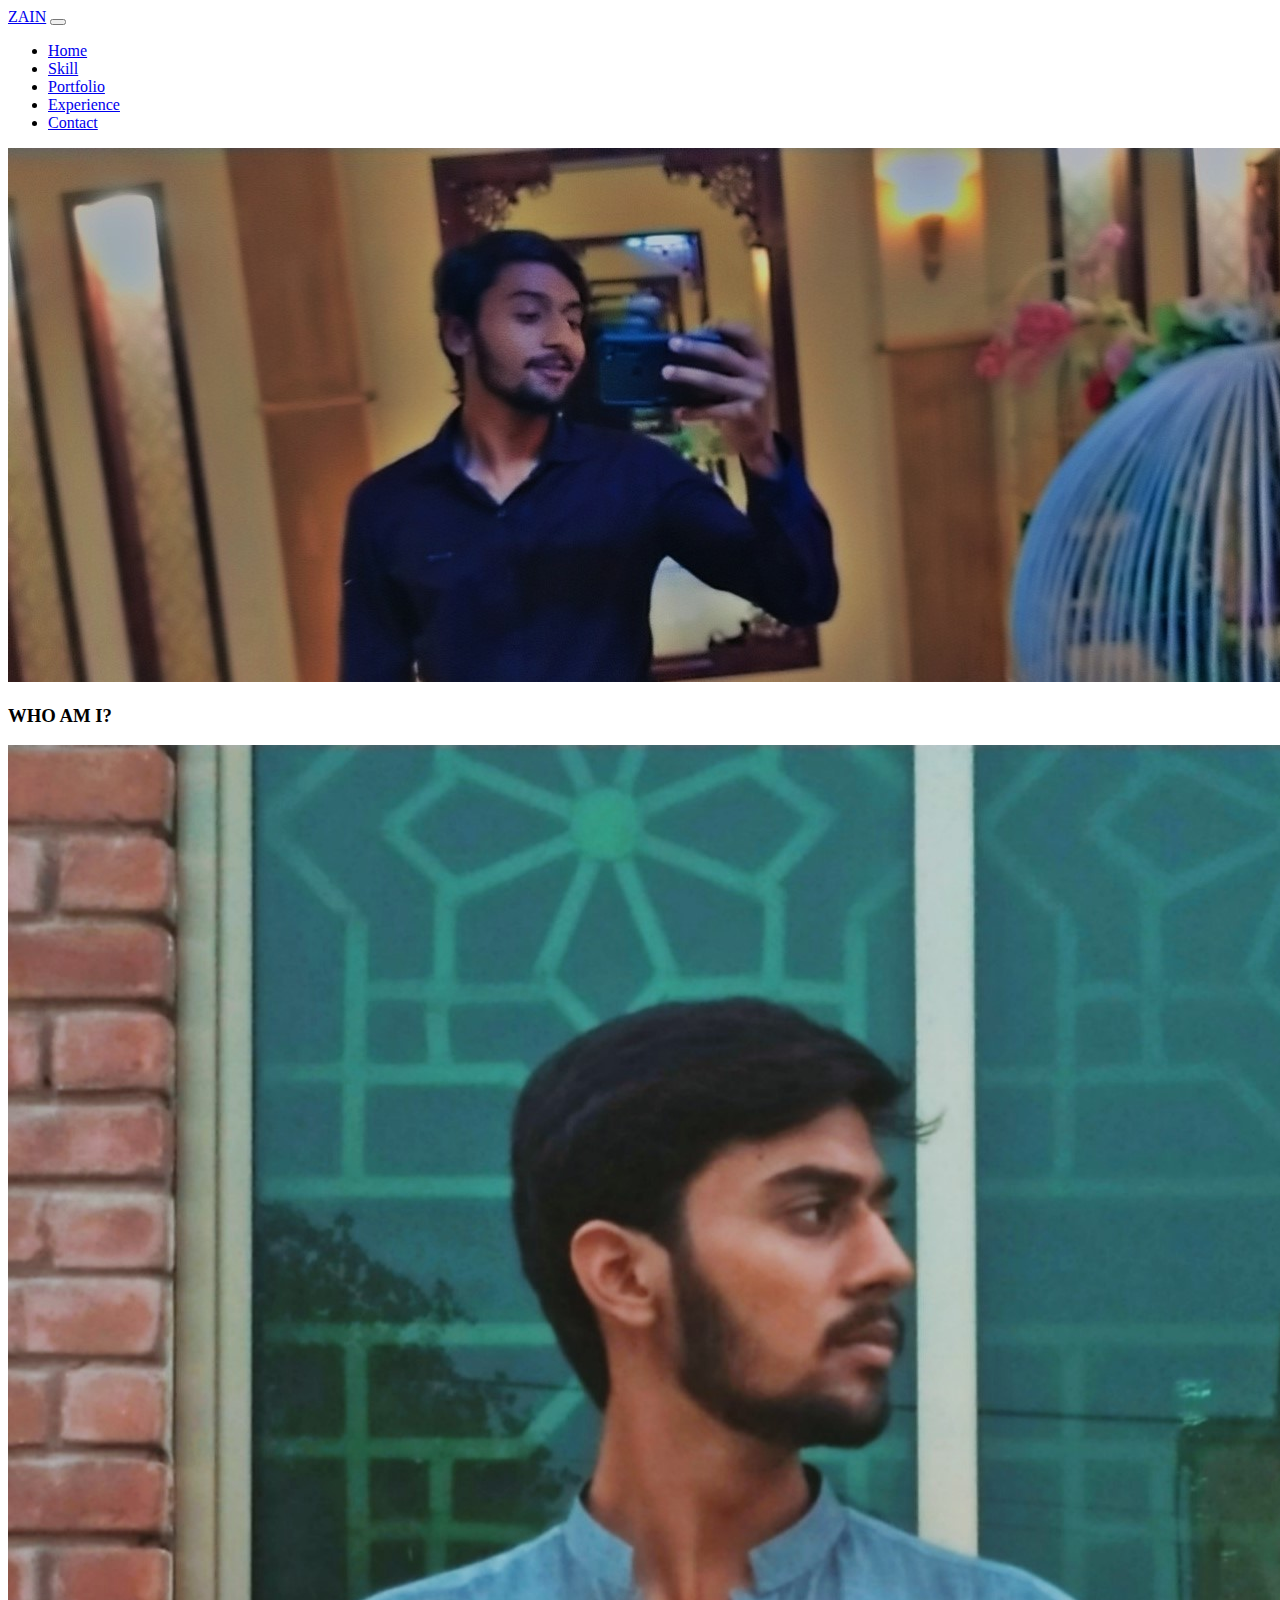
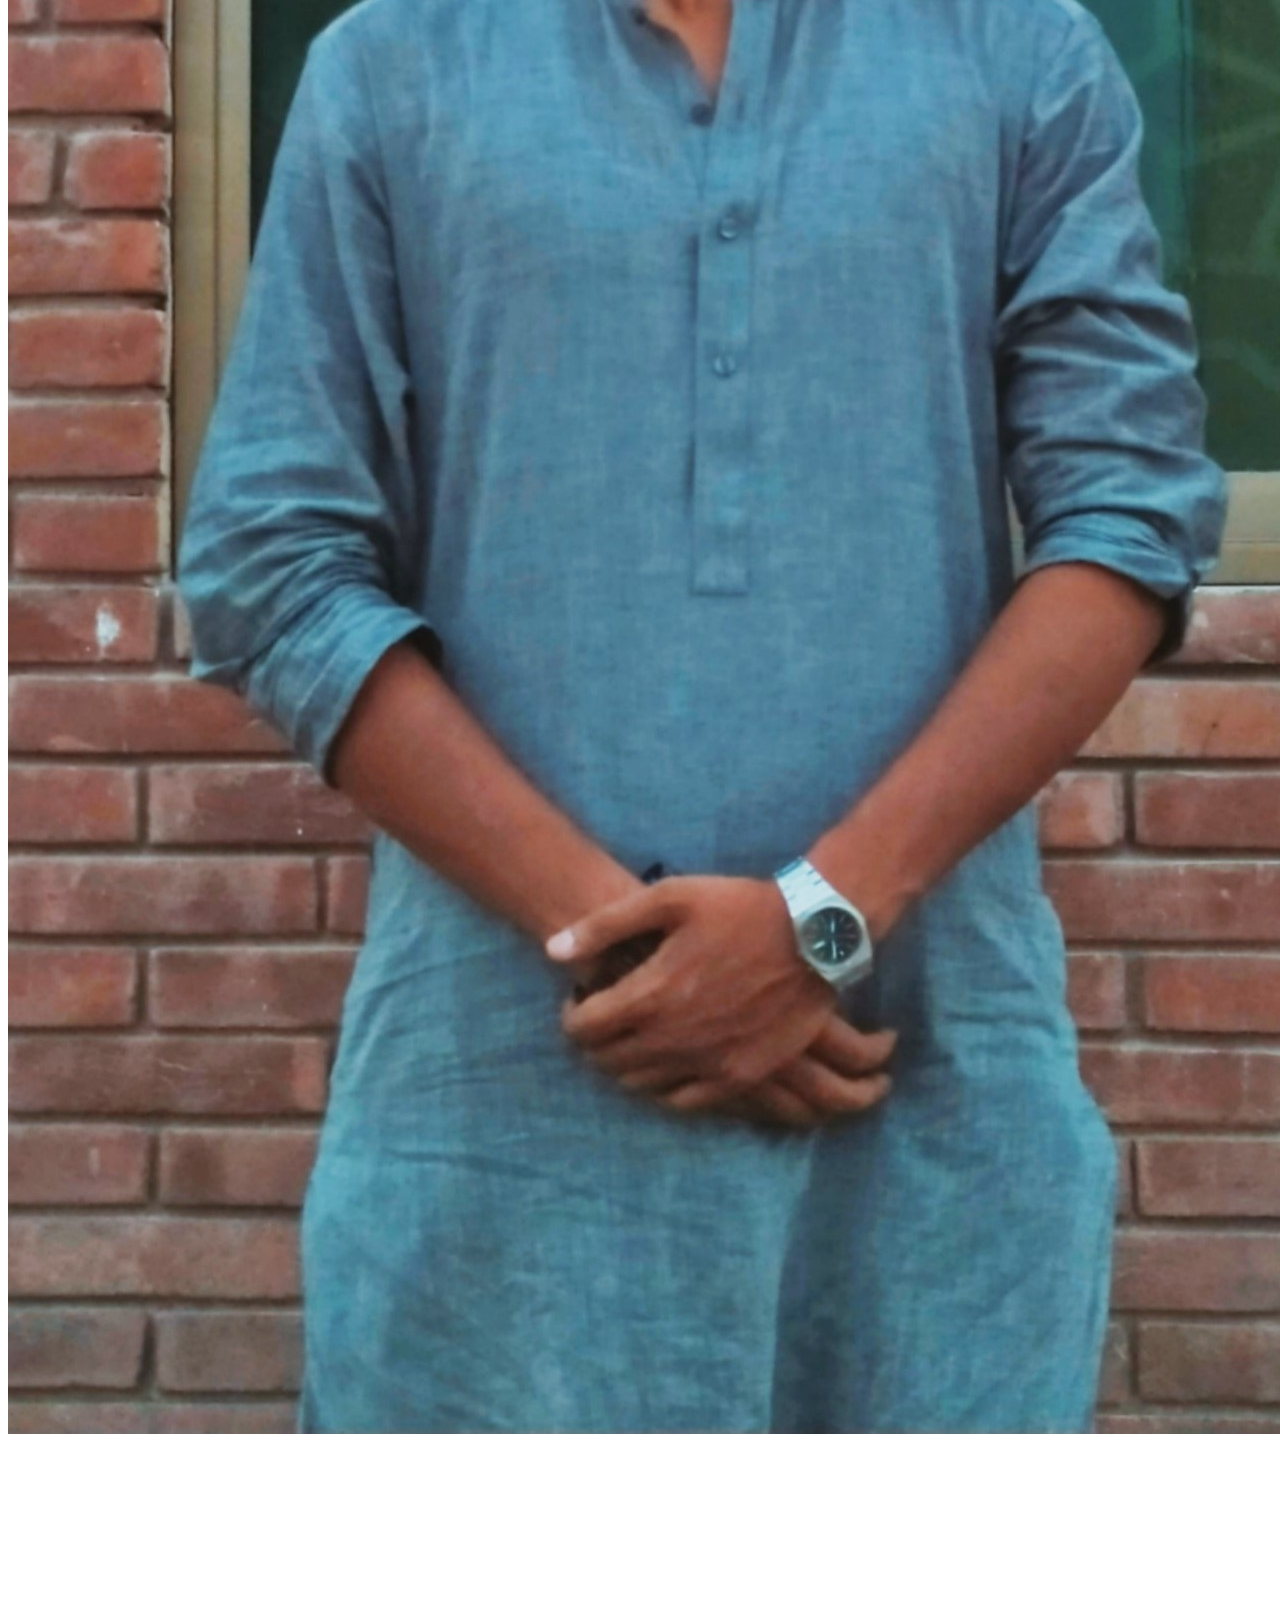
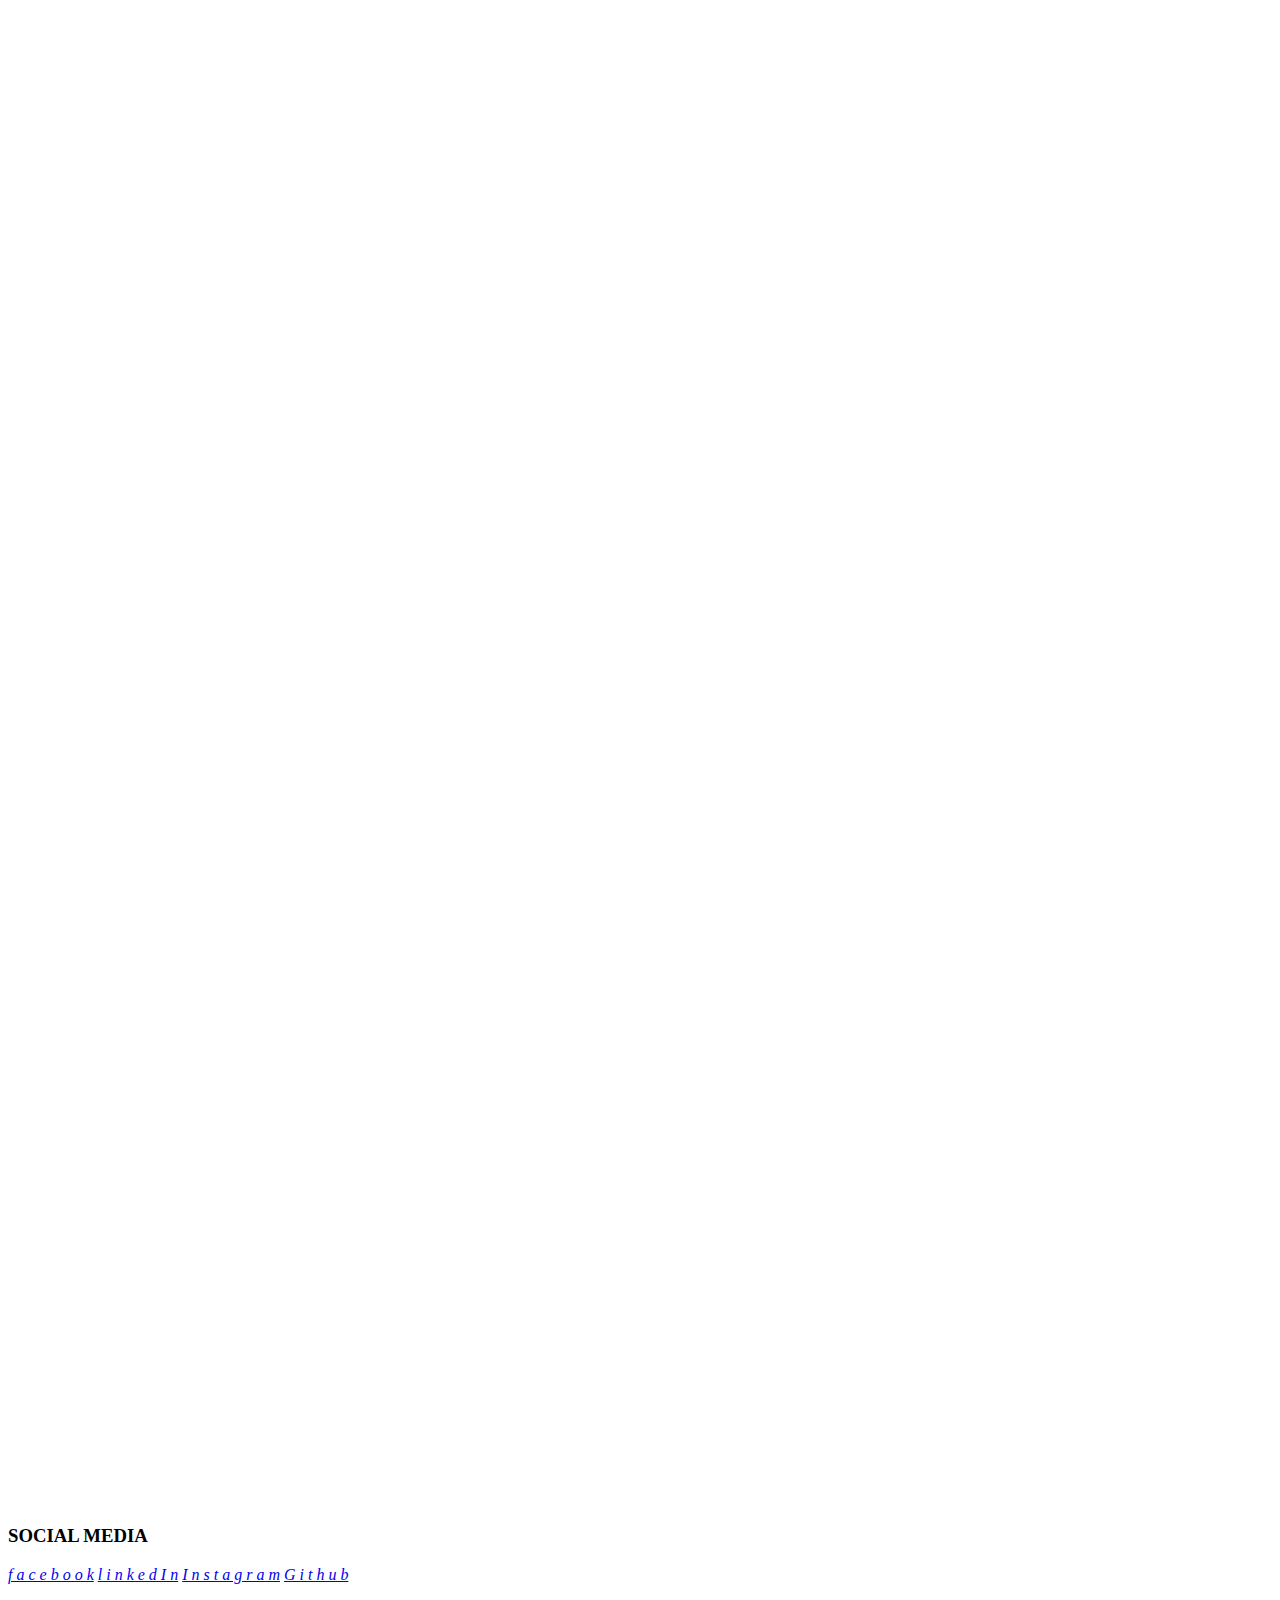
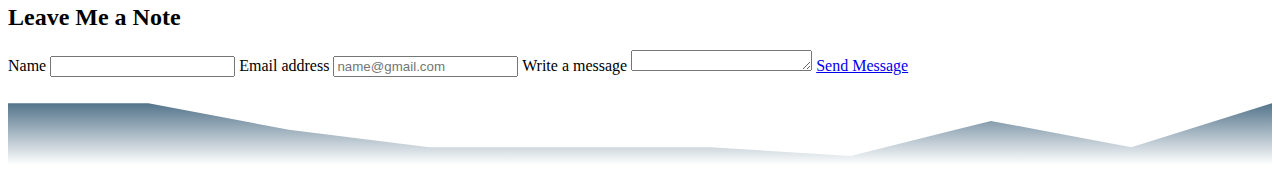
<file: html/index.html>
<!DOCTYPE html>
<html lang="en" class="m-0 p-0">
  <head>
    <meta charset="UTF-8" />
    <meta name="viewport" content="width=device-width, initial-scale=1.0" />
    <link
      rel="icon"
      href="../images/icons/icons8-favicon-16.png"
      type="image/x-icon"
    />
    <title>Zfolio</title>
    <link rel="stylesheet" href="../css/index.css" />

    <link
      href="https://cdn.jsdelivr.net/npm/bootstrap@5.0.2/dist/css/bootstrap.min.css"
      rel="stylesheet"
      integrity="sha384-EVSTQN3/azprG1Anm3QDgpJLIm9Nao0Yz1ztcQTwFspd3yD65VohhpuuCOmLASjC"
      crossorigin="anonymous"
    />
    <link href="https://unpkg.com/aos@2.3.1/dist/aos.css" rel="stylesheet" />
    <link
      rel="stylesheet"
      href="https://cdnjs.cloudflare.com/ajax/libs/font-awesome/6.4.2/css/all.min.css"
      integrity="sha512-z3gLpd7yknf1YoNbCzqRKc4qyor8gaKU1qmn+CShxbuBusANI9QpRohGBreCFkKxLhei6S9CQXFEbbKuqLg0DA=="
      crossorigin="anonymous"
      referrerpolicy="no-referrer"
    />
  </head>
  <body class="p-0 m-0">
    <!-- navbar  -->

    <nav class="navbar navbar-expand-lg navbar-light bg-dark">
      <div class="container-fluid">
        <div class="container d-flex justify-content-between align-item-center">
          <a class="navbar-brand fs-3 text-light" href="#">ZAIN</a>
          <button
            class="navbar-toggler"
            type="button"
            data-bs-toggle="collapse"
            data-bs-target="#navbarNav"
            aria-controls="navbarNav"
            aria-expanded="false"
            aria-label="Toggle navigation"
          >
            <span class="navbar-toggler-icon"></span>
          </button>

          <div class="collapse navbar-collapse" id="navbarNav">
            <ul class="navbar-nav">
              <li class="nav-item">
                <a
                  class="nav-link active text-white fw-bold"
                  aria-current="page"
                  href="../html/index.html"
                  >Home</a
                >
              </li>
              <li class="nav-item">
                <a class="nav-link text-white" href="../html/skill.html"
                  >Skill</a
                >
              </li>
              <li class="nav-item">
                <a class="nav-link text-white" href="../html/portfolio.html"
                  >Portfolio</a
                >
              </li>
              <li class="nav-item">
                <a class="nav-link text-white" href="../html/experience.html"
                  >Experience</a
                >
              </li>
              <li class="nav-item">
                <a class="nav-link text-white" href="../html/contact.html"
                  >Contact</a
                >
              </li>
            </ul>
          </div>
        </div>
      </div>
    </nav>

    <!-- hero img  -->
    <img
      src="../images/pictures/Snapchat-249092867 (1).jpg"
      class="img-fluid w-100"
      alt="..."
    />

    <!-- onthetop button -->
    <button onclick="topFunction()" id="myBtn" title="Go to top">
      <i class="fa-solid fa-angle-up"></i>
    </button>

    <!-- card  -->

    <div class="container-fluid p-3">
      <div class="card mb-3 container shadow align-item-center">
        <span style="background-color: green; height: 40px; width: 20px"></span>
        <h3 class="align-item-center p-3">WHO AM I?</h3>
        <div class="row g-0">
          <div class="col-sm-12 col-md-4">
            <img
              src="../images/pictures/IMG_20220503_210827_336.jpg"
              class="img-fluid rounded-start p-3"
              data-aos="fade-up"
              alt="..."
            />
          </div>
          <div class="col-sm-12 col-md-8">
            <div class="card-body">
              <h5 class="card-title fs-1" data-aos="fade-up">
                Muhammad Zain Ali
              </h5>
              <p class="card-text" data-aos="fade-up">
                I am student of Adp-Cs and just cleared my 3rd semester from
                NCBA&E. I have done courses of Ethical hacking from KFUEIT and
                Front end Development from ICR. I have have some freelancing
                experience I have done bussines card designing. I have some
                experience of photography. I have done effiliate marketing. I
                can do social media marketing. I was appriciated from university
                for thee event organizer. I have added in Icr shinning stars
                group because of my hard work and close to perfection.
              </p>

              <div data-aos="fade-up">
                <p>Html</p>
                <div class="progress">
                  <div
                    class="progress-bar"
                    role="progressbar"
                    style="width: 85%"
                    aria-valuenow="25"
                    aria-valuemin="0"
                    aria-valuemax="100"
                  ></div>
                </div>
                <p>Css</p>
                <div class="progress">
                  <div
                    class="progress-bar"
                    role="progressbar"
                    style="width: 70%"
                    aria-valuenow="50"
                    aria-valuemin="0"
                    aria-valuemax="100"
                  ></div>
                </div>
                <p>Bootstrap</p>
                <div class="progress">
                  <div
                    class="progress-bar"
                    role="progressbar"
                    style="width: 75%"
                    aria-valuenow="75"
                    aria-valuemin="0"
                    aria-valuemax="100"
                  ></div>
                </div>
                <p>Javascript</p>
                <div class="progress">
                  <div
                    class="progress-bar"
                    role="progressbar"
                    style="width: 40%"
                    aria-valuenow="100"
                    aria-valuemin="0"
                    aria-valuemax="100"
                  ></div>
                </div>
                <p>JQuery</p>
                <div class="progress">
                  <div
                    class="progress-bar"
                    role="progressbar"
                    style="width: 20%"
                    aria-valuenow="100"
                    aria-valuemin="0"
                    aria-valuemax="100"
                  ></div>
                </div>
                <p>API</p>
                <div class="progress">
                  <div
                    class="progress-bar"
                    role="progressbar"
                    style="width: 20%"
                    aria-valuenow="100"
                    aria-valuemin="0"
                    aria-valuemax="100"
                  ></div>
                </div>
              </div>
            </div>
          </div>
        </div>
      </div>
      <br /><br />

      <div class="container-fluid p-3">
        <div
          class="container shadow-lg"
          data-aos="fade-up"
          data-aos-duration="3000"
        >
          <div class="row bg-transparent">
            <span
              style="
                background-color: green;
                height: 40px;
                width: 20px;
                margin-left: 20px;
              "
            ></span>
            <h3 class="align-item-center p-3">MY WORK</h3>

            <div class="col-sm-12 col-md-4 shadow-sm">
              <div class="card" data-aos="flip-up">
                <img
                  src="../images/pictures/project.jpg"
                  class="card-img-top"
                  alt="..."
                />
                <div class="card-body">
                  <p class="card-text">
                    This is my first project of university when I was taking
                    intrest in web Development and make my project learning html
                    and css from youtube
                  </p>
                  <a class="btn btn-outline-primary" href="../html/portfolio.html" role="button">View More</a>
                </div>
              </div>
            </div>

            <div class="col-sm-12 col-md-4 shadow-sm">
              <div class="card" data-aos="flip-up">
                <img
                  src="../images/pictures/TEMP2.jpg"
                  class="card-img-top"
                  alt="..."
                />
                <div class="card-body">
                  <p class="card-text">
                    This is my first work on bootstrap at Icr when I have grip
                    on html css and then I learn how to use its classes and how
                    to link bootstrap in code.
                  </p>
                  <a class="btn btn-outline-primary" href="../html/portfolio.html" role="button">View More</a>
                </div>
              </div>
            </div>

            <div class="col-sm-12 col-md-4 shadow-sm">
              <div class="card" data-aos="flip-up">
                <img
                  src="../images/pictures/temp 3.jpg"
                  class="card-img-top"
                  alt="..."
                />
                <div class="card-body">
                  <p class="card-text">
                    This is my first work on bootstrap at Icr when I have grip
                    on html css and then I learn how to use its classes and how
                    to link bootstrap in code.
                  </p>
                  <a class="btn btn-outline-primary" href="../html/portfolio.html" role="button">View More</a>
                </div>
              </div>
            </div>
          </div>
          <br />

          <div class="row bg-transparent">
            <div class="col-sm-12 col-md-4 shadow-sm">
              <div class="card" data-aos="flip-up">
                <img
                  src="../images/pictures/temp4.jpg"
                  class="card-img-top"
                  alt="..."
                />
                <div class="card-body">
                  <p class="card-text">
                    This is my first time use figma I learnt how to convert
                    figma design into html, Css. This is turning point when I
                    make my code little professional
                  </p>
                  <a class="btn btn-outline-primary" href="../html/portfolio.html" role="button">View More</a>
                </div>
              </div>
            </div>

            <div class="col-sm-12 col-md-4 shadow-sm">
              <div class="card" data-aos="flip-up">
                <img
                  src="../images/pictures/temp 5.jpg"
                  class="card-img-top"
                  alt="..."
                />
                <div class="card-body">
                  <p class="card-text p-1">
                    This is my challenge work. I asked my instructors to give me
                    a template so he recommend this website there so much work
                    that improves me and update my knowledge
                  </p>
                  <a class="btn btn-outline-primary" href="../html/portfolio.html" role="button">View More</a>
                </div>
              </div>
            </div>

            <div class="col-sm-12 col-md-4 shadow-sm">
              <div class="card" data-aos="flip-up">
                <img
                  src="../images/pictures/temp-6.jpg"
                  class="card-img-top"
                  alt="..."
                />
                <div class="card-body">
                  <p class="card-text">
                    This is my challenge work. I asked my instructors to give me
                    a template so he recommend this website there so much work
                    that improves me and update my knowledge
                  </p>
                  <a class="btn btn-outline-primary" href="../html/portfolio.html" role="button">View More</a>
                </div>
              </div>
            </div>
          </div>
        </div>
      </div>
    </div>

    <footer class="pt-5">
      <div class="conatiner-fluid bg-dark h-">
        <div class="container">
          <div class="row">
            <div
              class="col-sm-12 col-md-4 bg-transparent p-5 border-0"
              id="scrollspycontact"
            >
              <h3 class="text-white">SOCIAL MEDIA</h3>
              <a
                href="https://www.facebook.com/rajput.zainalikhan/"
                class="text-decoration-none p-1"
                ><i class="fa-brands fa-facebook text-decoration-none"> f a c e b o o k</i></a
              >
              <a
                href="https://www.linkedin.com/in/muhammad-zain-ali-91a287253/"
                class="text-decoration-none p-1"
                ><i class="fa-brands fa-linkedin text-decoration-none"> l i n k e d I n</i></a
              >
              <a
                href="https://www.instagram.com/rana_zayn_07/"
                class="text-decoration-none p-1"
                ><i class="fa-brands fa-instagram text-decoration-none"> I n s t a g r a m</i></a
              >
              <a
                href="https://github.com/zaini47"
                class="text-decoration-none p-1"
                ><i class="fa-brands fa-github text-decoration-none"> G i t h u b</i></a
              >
            </div>
            <div class="col-sm-12 col-md-6 p-3">
              <h2 class="text-white">Leave Me a Note</h2>
              <label
                for="exampleFormControlInput1"
                class="form-label text-white"
                >Name</label
              >
              <input
                type="name"
                class="form-control"
                id="exampleFormControlInput1"
              />

              <label
                for="exampleFormControlInput1"
                class="form-label text-white"
                >Email address</label
              >
              <input
                type="email"
                class="form-control"
                id="exampleFormControlInput1"
                placeholder="name@gmail.com"
              />

              <label
                for="exampleFormControlTextarea1"
                class="form-label text-white"
                >Write a message</label
              >
              <textarea
                class="form-control"
                id="exampleFormControlTextarea1"
                rows="1"
              ></textarea>
              <a class="btn btn-outline-primary mt-2 p-1" href="#" role="button">Send Message</a>
            </div>
          </div>
        </div>

        <svg
          id="wave"
          style="transform: rotate(0deg); transition: 0.3s"
          viewBox="0 0 1440 100"
          version="1.1"
          xmlns="http://www.w3.org/2000/svg"
        >
          <defs>
            <linearGradient id="sw-gradient-0" x1="0" x2="0" y1="1" y2="0">
              <stop stop-color="rgba(255, 255, 255, 1)" offset="0%"></stop>
              <stop
                stop-color="rgba(10.848, 57.3, 89.115, 1)"
                offset="100%"
              ></stop>
            </linearGradient>
          </defs>
          <path
            style="transform: translate(0, 0px); opacity: 1"
            fill="url(#sw-gradient-0)"
            d="M0,30L160,30L320,60L480,80L640,80L800,80L960,90L1120,50L1280,80L1440,30L1600,10L1760,0L1920,40L2080,20L2240,60L2400,20L2560,20L2720,0L2880,80L3040,30L3200,60L3360,30L3520,20L3680,30L3840,80L3840,100L3680,100L3520,100L3360,100L3200,100L3040,100L2880,100L2720,100L2560,100L2400,100L2240,100L2080,100L1920,100L1760,100L1600,100L1440,100L1280,100L1120,100L960,100L800,100L640,100L480,100L320,100L160,100L0,100Z"
          ></path>
        </svg>
      </div>
    </footer>

    <script>
      // Get the button
      let mybutton = document.getElementById("myBtn");

      // When the user scrolls down 20px from the top of the document, show the button
      window.onscroll = function () {
        scrollFunction();
      };

      function scrollFunction() {
        if (
          document.body.scrollTop > 20 ||
          document.documentElement.scrollTop > 20
        ) {
          mybutton.style.display = "block";
        } else {
          mybutton.style.display = "none";
        }
      }

      // When the user clicks on the button, scroll to the top of the document
      function topFunction() {
        document.body.scrollTop = 0;
        document.documentElement.scrollTop = 0;
      }
    </script>
    <script
      src="https://cdn.jsdelivr.net/npm/bootstrap@5.0.2/dist/js/bootstrap.bundle.min.js"
      integrity="sha384-MrcW6ZMFYlzcLA8Nl+NtUVF0sA7MsXsP1UyJoMp4YLEuNSfAP+JcXn/tWtIaxVXM"
      crossorigin="anonymous"
    ></script>
    <script src="https://unpkg.com/aos@2.3.1/dist/aos.js"></script>
    <script>
      AOS.init();
    </script>
  </body>
</html>
</file>
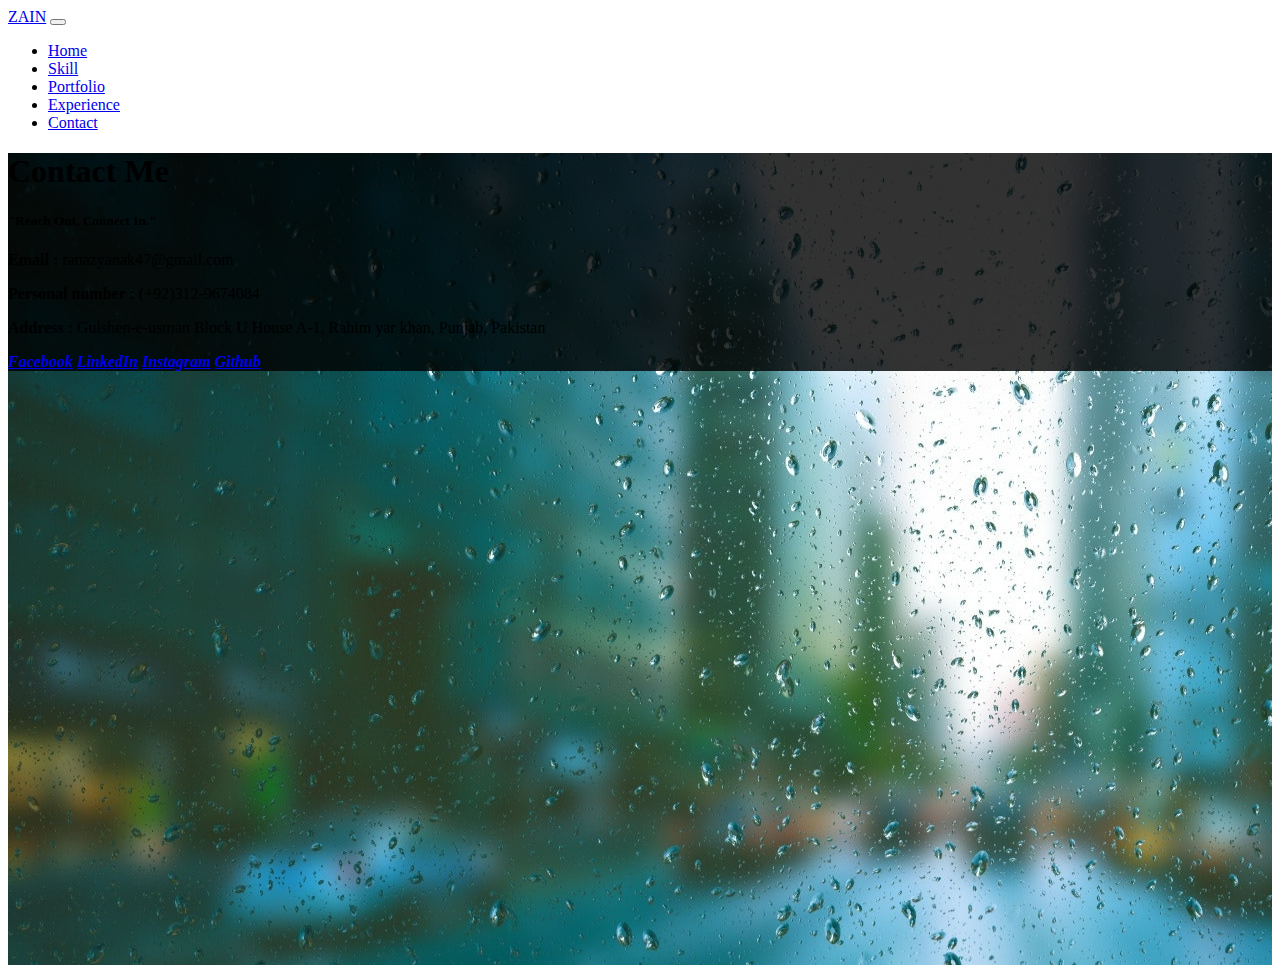
<file: html/contact.html>
<!DOCTYPE html>
<html lang="en">
  <head>
    <meta charset="UTF-8" />
    <meta name="viewport" content="width=device-width, initial-scale=1.0" />
    <title>Zfolio</title>
    <link
    rel="icon"
    href="../images/icons/icons8-favicon-16.png"
    type="image/x-icon"
  />
    <link
      href="https://cdn.jsdelivr.net/npm/bootstrap@5.0.2/dist/css/bootstrap.min.css"
      rel="stylesheet"
      integrity="sha384-EVSTQN3/azprG1Anm3QDgpJLIm9Nao0Yz1ztcQTwFspd3yD65VohhpuuCOmLASjC"
      crossorigin="anonymous"
    />
    <link
      rel="stylesheet"
      href="https://cdnjs.cloudflare.com/ajax/libs/font-awesome/6.4.2/css/all.min.css"
      integrity="sha512-z3gLpd7yknf1YoNbCzqRKc4qyor8gaKU1qmn+CShxbuBusANI9QpRohGBreCFkKxLhei6S9CQXFEbbKuqLg0DA=="
      crossorigin="anonymous"
      referrerpolicy="no-referrer"
    />
    <link
      rel="stylesheet"
      href="https://cdnjs.cloudflare.com/ajax/libs/animate.css/4.1.1/animate.min.css"
    />
    <style>
      #intro {
        background-image: url(../images/pictures/contact-bg.jpg);
        height: 90.2vh;
      }
    </style>
  </head>
  <body>
    <nav class="navbar navbar-expand-lg navbar-light bg-dark">
      <div class="container-fluid">
        <div class="container d-flex justify-content-between align-item-center">
          <a class="navbar-brand fs-3 text-light" href="#">ZAIN</a>
          <button
            class="navbar-toggler"
            type="button"
            data-bs-toggle="collapse"
            data-bs-target="#navbarNav"
            aria-controls="navbarNav"
            aria-expanded="false"
            aria-label="Toggle navigation"
          >
            <span class="navbar-toggler-icon"></span>
          </button>

          <div class="collapse navbar-collapse" id="navbarNav">
            <ul class="navbar-nav">
              <li class="nav-item">
                <a class="nav-link text-white fw-bold" href="../html/index.html"
                  >Home</a
                >
              </li>
              <li class="nav-item">
                <a class="nav-link text-white" href="../html/skill.html"
                  >Skill</a
                >
              </li>
              <li class="nav-item">
                <a class="nav-link text-white" href="../html/portfolio.html"
                  >Portfolio</a
                >
              </li>
              <li class="nav-item">
                <a class="nav-link text-white" href="../html/experience.html"
                  >Experience</a
                >
              </li>
              <li class="nav-item">
                <a
                  class="nav-link active text-white fw-bold"
                  aria-current="page"
                  href="../html/contact.html"
                  >Contact</a
                >
              </li>
            </ul>
          </div>
        </div>
      </div>
    </nav>

    <div id="intro" class="bg-image shadow-2-strong">
      <div class="mask h-100" style="background-color: rgba(0, 0, 0, 0.8)">
        <div
          class="container d-flex align-items-center justify-content-center text-center h-100"
        >
          <div class="text-white">
            <h1 class="mb-3 animate__animated animate__fadeInUp">
              Contact Me <i class="fa-regular fa-id-card"></i>
            </h1>
            <h5 class="mb-4 animate__animated animate__fadeInUp">
              "Reach Out, Connect In."
            </h5>
            <p class="animate__animated animate__fadeInUp">
              <strong> <i class="fa-regular fa-envelope"></i> Email : </strong>
              ranazyanak47@gmail.com
            </p>
            <p class="animate__animated animate__fadeInUp">
              <strong>
                <i class="fa-solid fa-phone"></i> Personal number :
              </strong>
              (+92)312-9674084
            </p>
            <p class="animate__animated animate__fadeInUp">
              <strong>
                <i class="fa-regular fa-compass"></i> Address :
              </strong>
              Gulshen-e-usman Block U House A-1, Rahim yar khan, Punjab, Pakistan
            </p>
            <p class="animate__animated animate__fadeInUp">
              <strong>
                <a
                href="https://www.facebook.com/rajput.zainalikhan/"
                class="text-decoration-none p-1"
                ><i class="fa-brands fa-facebook text-decoration-none"> Facebook</i></a
              >
              <a
                href="https://www.linkedin.com/in/muhammad-zain-ali-91a287253/"
                class="text-decoration-none p-1"
                ><i class="fa-brands fa-linkedin text-decoration-none"> LinkedIn</i></a
              >
              <a
                href="https://www.instagram.com/rana_zayn_07/"
                class="text-decoration-none p-1"
                ><i class="fa-brands fa-instagram text-decoration-none"> Instagram</i></a
              >
              <a
                href="https://github.com/zaini47"
                class="text-decoration-none p-1"
                ><i class="fa-brands fa-github text-decoration-none"> Github</i></a
              >
            </p>
          </div>
        </div>
      </div>
    </div>

    <script
      src="https://cdn.jsdelivr.net/npm/bootstrap@5.0.2/dist/js/bootstrap.bundle.min.js"
      integrity="sha384-MrcW6ZMFYlzcLA8Nl+NtUVF0sA7MsXsP1UyJoMp4YLEuNSfAP+JcXn/tWtIaxVXM"
      crossorigin="anonymous"
    ></script>
  </body>
</html>
</file>
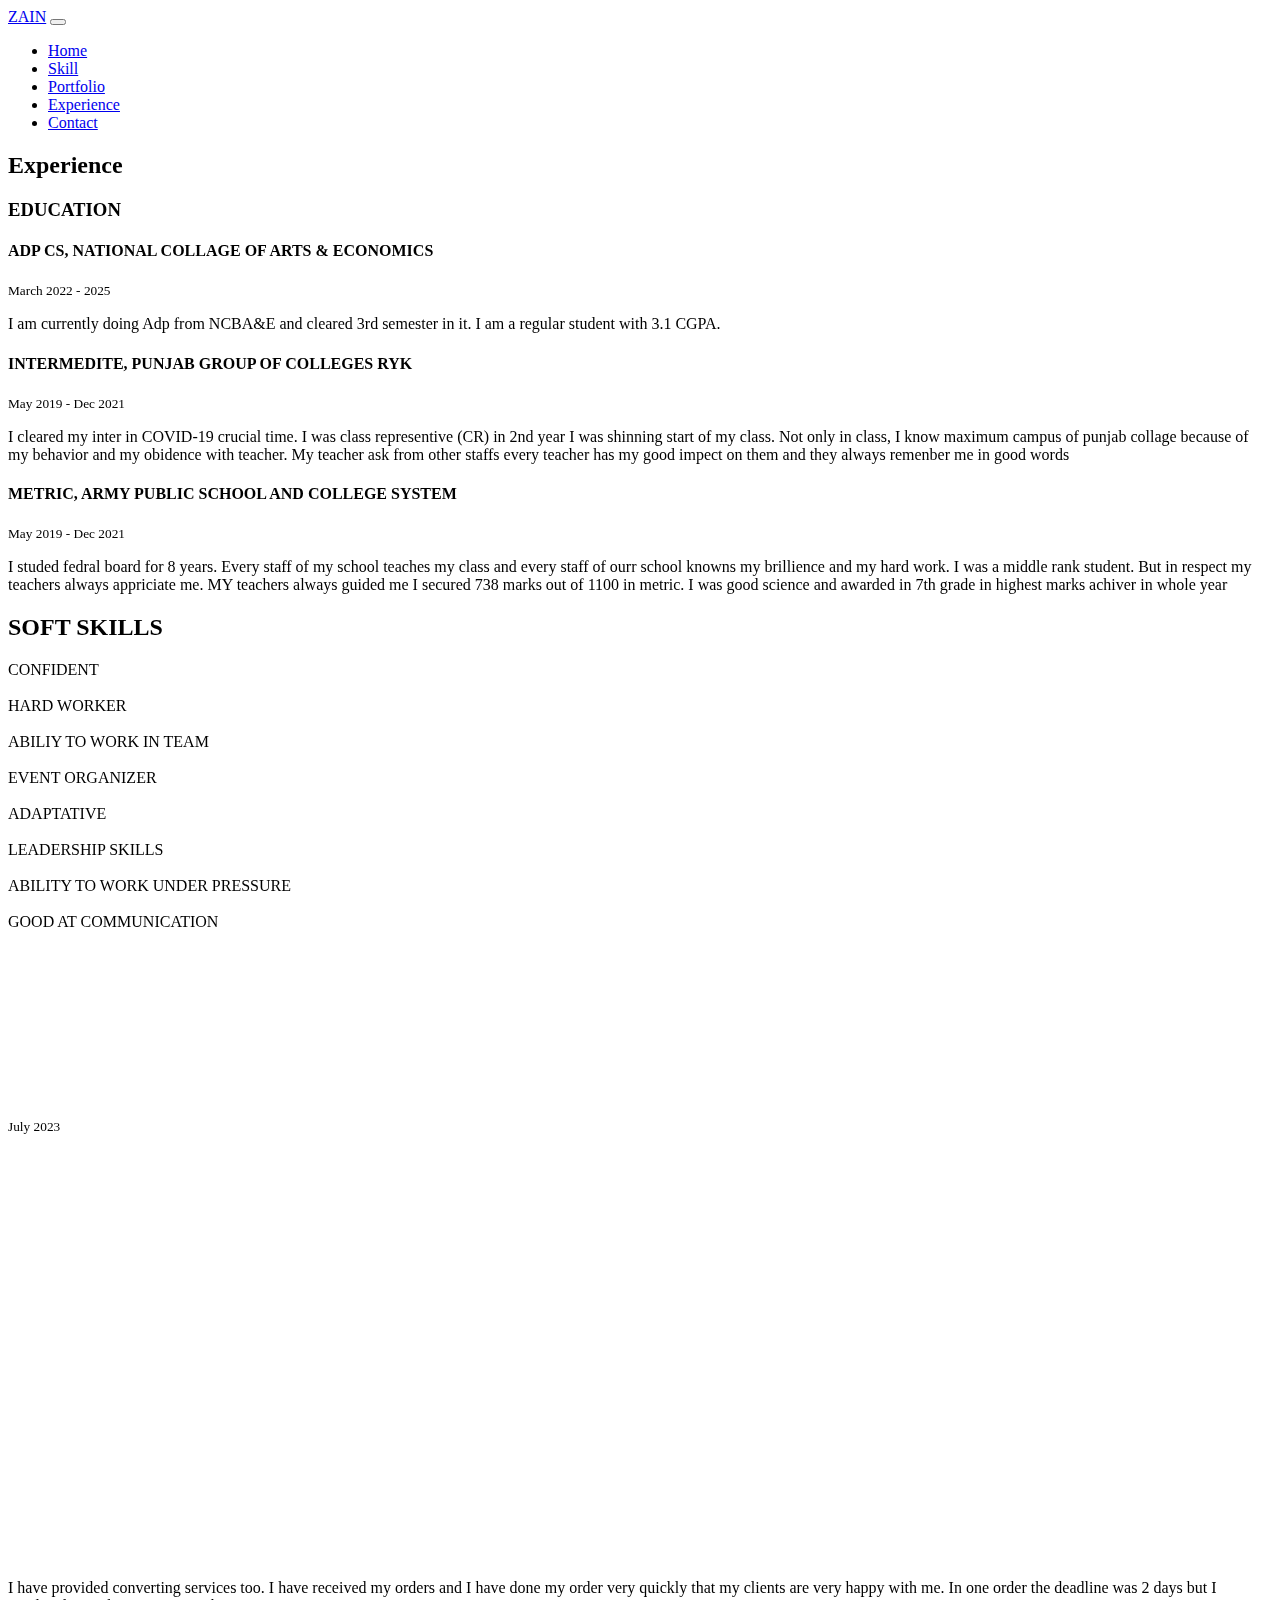
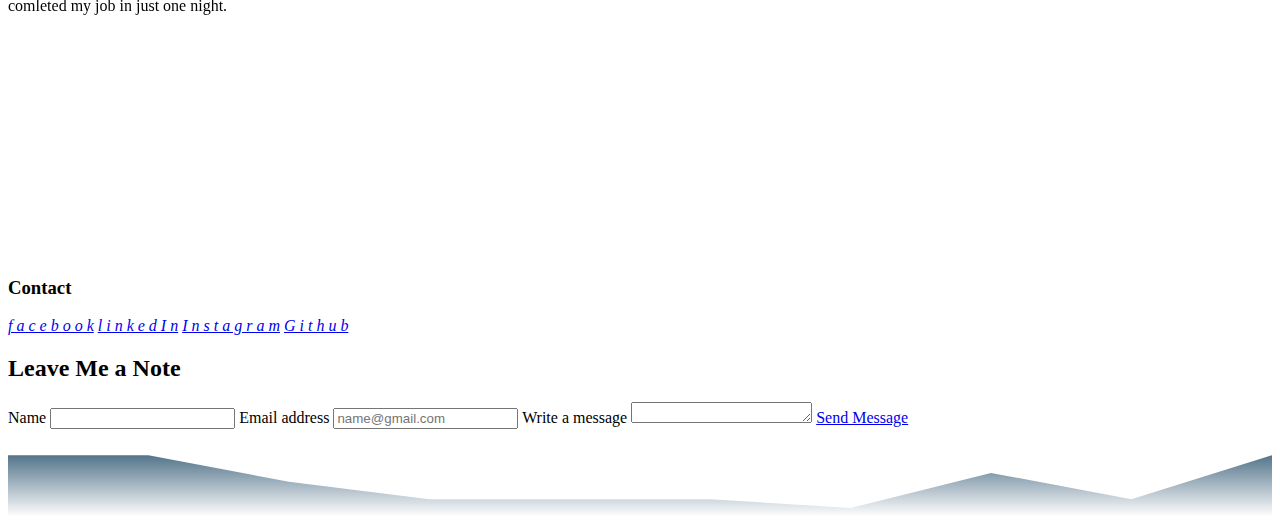
<file: html/experience.html>
<!DOCTYPE html>
<html lang="en">
  <head>
    <meta charset="UTF-8" />
    <meta name="viewport" content="width=device-width, initial-scale=1.0" />
    <title>Zfolio</title>
    <link
    rel="icon"
    href="../images/icons/icons8-favicon-16.png"
    type="image/x-icon"
  />
    <link
      href="https://cdn.jsdelivr.net/npm/bootstrap@5.0.2/dist/css/bootstrap.min.css"
      rel="stylesheet"
      integrity="sha384-EVSTQN3/azprG1Anm3QDgpJLIm9Nao0Yz1ztcQTwFspd3yD65VohhpuuCOmLASjC"
      crossorigin="anonymous"
    />
    <link rel="stylesheet" href="../css/index.css" />
    <link
    rel="stylesheet"
    href="https://cdnjs.cloudflare.com/ajax/libs/font-awesome/6.4.2/css/all.min.css"
    integrity="sha512-z3gLpd7yknf1YoNbCzqRKc4qyor8gaKU1qmn+CShxbuBusANI9QpRohGBreCFkKxLhei6S9CQXFEbbKuqLg0DA=="
    crossorigin="anonymous"
    referrerpolicy="no-referrer"
  />

    <link href="https://unpkg.com/aos@2.3.1/dist/aos.css" rel="stylesheet">

  </head>
  <body>
    <nav class="navbar navbar-expand-lg navbar-light bg-dark">
      <div class="container-fluid">
        <div class="container d-flex justify-content-between">
          <a class="navbar-brand fs-3 text-white" href="#">ZAIN</a>
          <button
            class="navbar-toggler"
            type="button"
            data-bs-toggle="collapse"
            data-bs-target="#navbarNav"
            aria-controls="navbarNav"
            aria-expanded="false"
            aria-label="Toggle navigation"
          >
            <span class="navbar-toggler-icon"></span>
          </button>
          <div class="collapse navbar-collapse" id="navbarNav">
            <ul class="navbar-nav">
              <li class="nav-item">
                <a class="nav-link text-white" href="../html/index.html">Home</a>
              </li>
              <li class="nav-item">
                <a class="nav-link text-white" href="../html/skill.html">Skill</a>
              </li>
              <li class="nav-item">
                <a class="nav-link text-white" href="../html/portfolio.html">Portfolio</a>
              </li>
              <li class="nav-item">
                <a class="nav-link active text-white fw-bold" aria-current="page" href="../html/experience.html">Experience</a>
              </li>
              <li class="nav-item">
                <a class="nav-link text-white" href="../html/contact.html">Contact</a>
              </li>
            </ul>
          </div>
        </div>
      </div>
    </nav>

    <div class="container-fluid ">
      <div class="container ">
        <div class="row  pt-4" data-aos="fade-up">
          <h2 class="text-primary">Experience</h2>
          <div class="col-sm-12 col-md-6">
            <p class="p-1" data-aos="fade-up">
              <h3 class="text-secondary" data-aos="fade-up">EDUCATION</h3>
            <h4  data-aos="fade-up">ADP CS, NATIONAL COLLAGE OF ARTS & ECONOMICS </h4>
              <small>March 2022 - 2025</small><br>
              <p data-aos="fade-up">I am currently doing Adp from NCBA&E and cleared 3rd semester in it. I am a regular student with 3.1 CGPA.</p>
            </p>
            <p data-aos="fade-up">
              <h4  data-aos="fade-up">INTERMEDITE, PUNJAB GROUP OF COLLEGES RYK</h4><small>May 2019 - Dec 2021</small><br>
              <p data-aos="fade-up">I cleared my inter in COVID-19 crucial time. I was class representive (CR) in 2nd year I was shinning start of my class. Not only in class, I know maximum campus of punjab collage because of my behavior and my obidence with teacher. My teacher ask from other staffs every teacher has my good impect on them and they always remenber me in good words</p>
            </p>
            <p data-aos="fade-up">
            <h4  data-aos="fade-up">METRIC, ARMY PUBLIC SCHOOL AND COLLEGE SYSTEM</h4><small>May 2019 - Dec 2021</small><br>
              <p data-aos="fade-up">I studed fedral board for 8 years. Every staff of my school teaches my class and every staff of ourr school knowns my brillience and my hard work. I was a middle rank student. But in respect my teachers always appriciate me. MY teachers always guided me I secured 738 marks out of 1100 in metric. I was good science and awarded in 7th grade in highest marks achiver in whole year</p>
            </p>
            <h2 class="text-primary" data-aos="fade-up">SOFT SKILLS</h2>
            <p data-aos="fade-up">
                <div data-aos="fade-up">
              <div class="progress-bar progress-bar-striped progress-bar-animated bg-primary " role="progressbar" aria-valuenow="100" aria-valuemin="0" aria-valuemax="100" style="width: 100%">
                CONFIDENT
              </div>
              <br>
              <div class="progress-bar progress-bar-striped progress-bar-animated bg-primary" role="progressbar" aria-valuenow="100" aria-valuemin="0" aria-valuemax="100" style="width: 100%">
                HARD WORKER
              </div> <br>
              <div class="progress-bar progress-bar-striped progress-bar-animated bg-primary" role="progressbar" aria-valuenow="100" aria-valuemin="0" aria-valuemax="100" style="width: 100%">
                ABILIY TO WORK IN TEAM
              </div> <br>
              <div class="progress-bar progress-bar-striped progress-bar-animated bg-primary" role="progressbar" aria-valuenow="100" aria-valuemin="0" aria-valuemax="100" style="width: 100%">
                EVENT ORGANIZER
              </div> <br>
              <div class="progress-bar progress-bar-striped progress-bar-animated bg-primary" role="progressbar" aria-valuenow="100" aria-valuemin="0" aria-valuemax="100" style="width: 100%">
               ADAPTATIVE
              </div> <br>
              <div class="progress-bar progress-bar-striped progress-bar-animated bg-primary" role="progressbar" aria-valuenow="100" aria-valuemin="0" aria-valuemax="100" style="width: 100%">
                LEADERSHIP SKILLS
              </div> <br>
              <div class="progress-bar progress-bar-striped progress-bar-animated bg-primary" role="progressbar" aria-valuenow="100" aria-valuemin="0" aria-valuemax="100" style="width: 100%">
                ABILITY TO WORK UNDER PRESSURE
              </div> <br>
              <div class="progress-bar progress-bar-striped progress-bar-animated bg-primary" role="progressbar" aria-valuenow="100" aria-valuemin="0" aria-valuemax="100" style="width: 100%">
                GOOD AT COMMUNICATION
              </div>
            </div>
          </p>

            <h2 class="text-primary" data-aos="fade-up">HOBBIES</h2>
            <p class="text-center fw-bold" data-aos="fade-up">
              FOOTBALL, BADMINTON, CARDS, READING POETRY, WRITING POETRY, LISTENING RAP, CODING.
            </p>
          </div>

          <div class="col-sm-12 col-md-6 pt-4">
            <h3 class="text-secondary" data-aos="fade-up">EXPERIENCES</h3>
            <p>
              <h4  data-aos="fade-up">FRONT END DEVELOPMENT, IT CENTER RYK</h4><small>July 2023</small><br>
              <p data-aos="fade-up">I started my journey of Front end development from ICR. When I started my journey from ICR I was studying web development in 3rd smester at NCBA&E. Gradually, I was taking interst in it and making that as my profession I started self learning from youtube and from my coder friend it make me excited to learn more.Then at ICR, I was a shinning student. I was appreciateed by my teachers and my classfellow as I was studing there I was making my code look more professional and knowing more things day by day. They appreciated me as an shinning star in class and from ICR, I was awarded as Rising star.</p>
            </p>
            <p>
              <h4  data-aos="fade-up">CARD DEGINER, FIVERR</h4><br>
              <p data-aos="fade-up">I have done card designing through canva. After my inter exams I started for looking to earn I learned canva through experimenting it. I provided my services at fiverr but due to race of best account I was got no order but the good thing is that I know how to use canva.</p>
            </p>

            <p data-aos="fade-up">
              <h4  data-aos="fade-up">DATA ENTRY, FREELANCER</h4><br>
              <p data-aos="fade-up">I have provide data entry service at freelancer.com.I was familliar with excel sheets from metric. I uses my all bids for any order. I don't know how to formally apply for the Job but with the passage of time. I crack that out.</p>   
            </p>
            <p data-aos="fade-up">
              <h4  data-aos="fade-up">IMAGE TO TEXT, FREELANCER</h4><br>
               <p>I have provided converting services too. I have received my orders and I have done my order very quickly that my clients are very happy with me. In one order the deadline was 2 days but I comleted my job in just one night.</p>  
            </p>
            <p>
              <h4  data-aos="fade-up">AFFILATE MARKETING, FACEBOOK</h4><br>
               <p data-aos="fade-up">I have provided experienced there many things.Like, monotization of page , how to deal my client, how to take orders, how to grow a page, what are facebook algorithms worked as a broker too.</p>
            </p>
            <p>
              <h4  data-aos="fade-up">ETHICAL HACKING, KFUEIT</h4><br>
               <p class="animate__animated  animate__fadeInUp" data-aos="fade-up">I have doen ethical hacking cousre from kfueit. It was 3 month course in we learned about kali linux operating system, how to use it what can it do, what is networking, how to protect our self from getting hacked.</p>
            </p>
          </div>
        </div>
      </div>
    </div>


    <button onclick="topFunction()" id="myBtn" title="Go to top">
      <i class="fa-solid fa-angle-up"></i>
    </button>


    <footer class="pt-5">
      <div class="conatiner-fluid bg-dark h-">
        <div class="container">
          <div class="row">
            <div
              class="col-sm-12 col-md-4 bg-transparent p-5 border-0"
              id="scrollspycontact"
            >
              <h3 class="text-white">Contact</h3>
              <a
                href="https://www.facebook.com/rajput.zainalikhan/"
                class="text-decoration-none p-3"
                ><i class="fa-brands fa-facebook text-decoration-none"> f a c e b o o k</i></a
              >
              <a
                href="https://www.linkedin.com/in/muhammad-zain-ali-91a287253/"
                class="text-decoration-none p-3"
                ><i class="fa-brands fa-linkedin text-decoration-none"> l i n k e d I n</i></a
              >
              <a
                href="https://www.instagram.com/rana_zayn_07/"
                class="text-decoration-none p-3"
                ><i class="fa-brands fa-instagram text-decoration-none"> I n s t a g r a m</i></a
              >
              <a
                href="https://github.com/zaini47"
                class="text-decoration-none p-3"
                ><i class="fa-brands fa-github text-decoration-none"> G i t h u b</i></a
              >
            </div>
            <div class="col-sm-12 col-md-6 p-3">
              <h2 class="text-white">Leave Me a Note</h2>
              <label
                for="exampleFormControlInput1"
                class="form-label text-white"
                >Name</label
              >
              <input
                type="name"
                class="form-control"
                id="exampleFormControlInput1"
              />

              <label
                for="exampleFormControlInput1"
                class="form-label text-white"
                >Email address</label
              >
              <input
                type="email"
                class="form-control"
                id="exampleFormControlInput1"
                placeholder="name@gmail.com"
              />

              <label
                for="exampleFormControlTextarea1"
                class="form-label text-white"
                >Write a message</label
              >
              <textarea
                class="form-control"
                id="exampleFormControlTextarea1"
                rows="1"
              ></textarea>
              <a class="btn btn-outline-primary mt-2 p-1" href="#" role="button">Send Message</a>
            </div>
          </div>
        </div>

        <svg
          id="wave"
          style="transform: rotate(0deg); transition: 0.3s"
          viewBox="0 0 1440 100"
          version="1.1"
          xmlns="http://www.w3.org/2000/svg"
        >
          <defs>
            <linearGradient id="sw-gradient-0" x1="0" x2="0" y1="1" y2="0">
              <stop stop-color="rgba(255, 255, 255, 1)" offset="0%"></stop>
              <stop
                stop-color="rgba(10.848, 57.3, 89.115, 1)"
                offset="100%"
              ></stop>
            </linearGradient>
          </defs>
          <path
            style="transform: translate(0, 0px); opacity: 1"
            fill="url(#sw-gradient-0)"
            d="M0,30L160,30L320,60L480,80L640,80L800,80L960,90L1120,50L1280,80L1440,30L1600,10L1760,0L1920,40L2080,20L2240,60L2400,20L2560,20L2720,0L2880,80L3040,30L3200,60L3360,30L3520,20L3680,30L3840,80L3840,100L3680,100L3520,100L3360,100L3200,100L3040,100L2880,100L2720,100L2560,100L2400,100L2240,100L2080,100L1920,100L1760,100L1600,100L1440,100L1280,100L1120,100L960,100L800,100L640,100L480,100L320,100L160,100L0,100Z"
          ></path>
        </svg>
      </div>
    </footer>



    <script>
      // Get the button
      let mybutton = document.getElementById("myBtn");

      // When the user scrolls down 20px from the top of the document, show the button
      window.onscroll = function () {
        scrollFunction();
      };

      function scrollFunction() {
        if (
          document.body.scrollTop > 20 ||
          document.documentElement.scrollTop > 20
        ) {
          mybutton.style.display = "block";
        } else {
          mybutton.style.display = "none";
        }
      }

      // When the user clicks on the button, scroll to the top of the document
      function topFunction() {
        document.body.scrollTop = 0;
        document.documentElement.scrollTop = 0;
      }
    </script>

    <script src="https://unpkg.com/aos@2.3.1/dist/aos.js"></script>
    <script>
      AOS.init();
    </script>
    <script
      src="https://cdn.jsdelivr.net/npm/bootstrap@5.0.2/dist/js/bootstrap.bundle.min.js"
      integrity="sha384-MrcW6ZMFYlzcLA8Nl+NtUVF0sA7MsXsP1UyJoMp4YLEuNSfAP+JcXn/tWtIaxVXM"
      crossorigin="anonymous"
    ></script>
  </body>
</html>
</file>
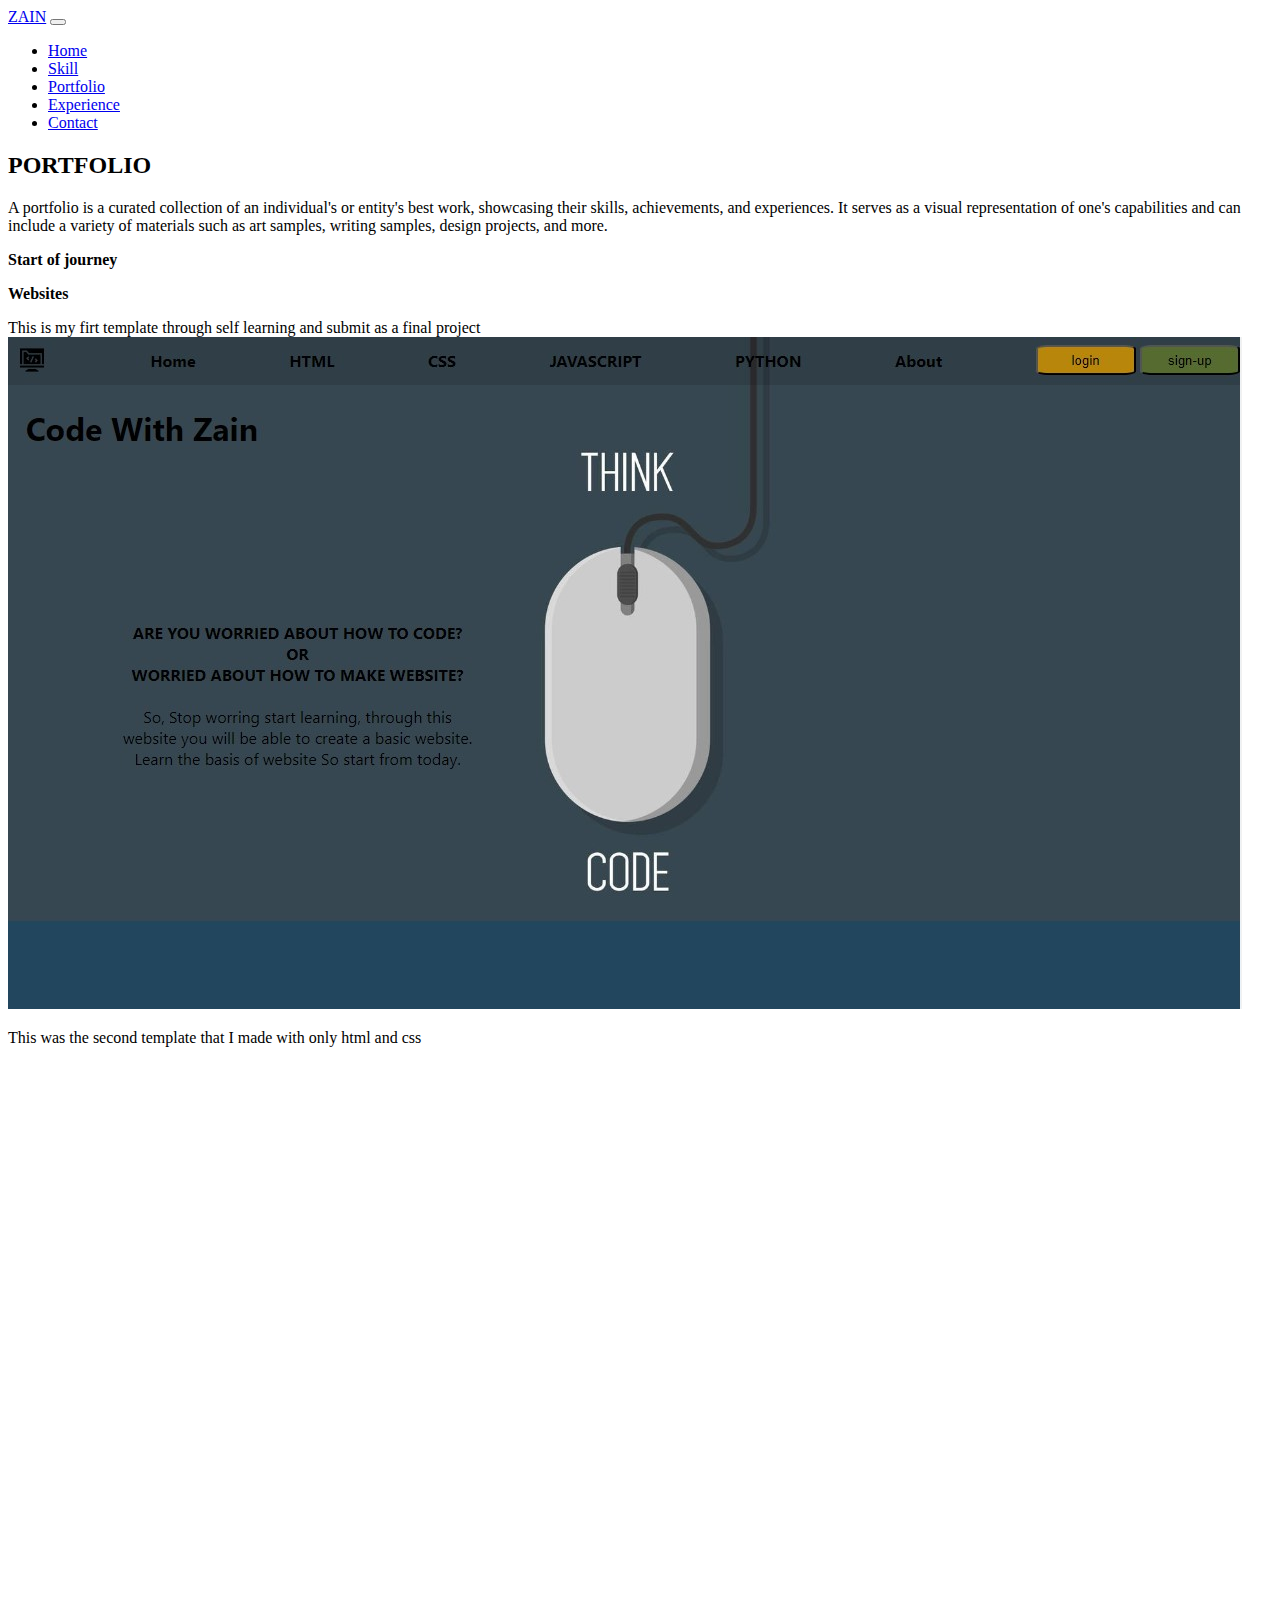
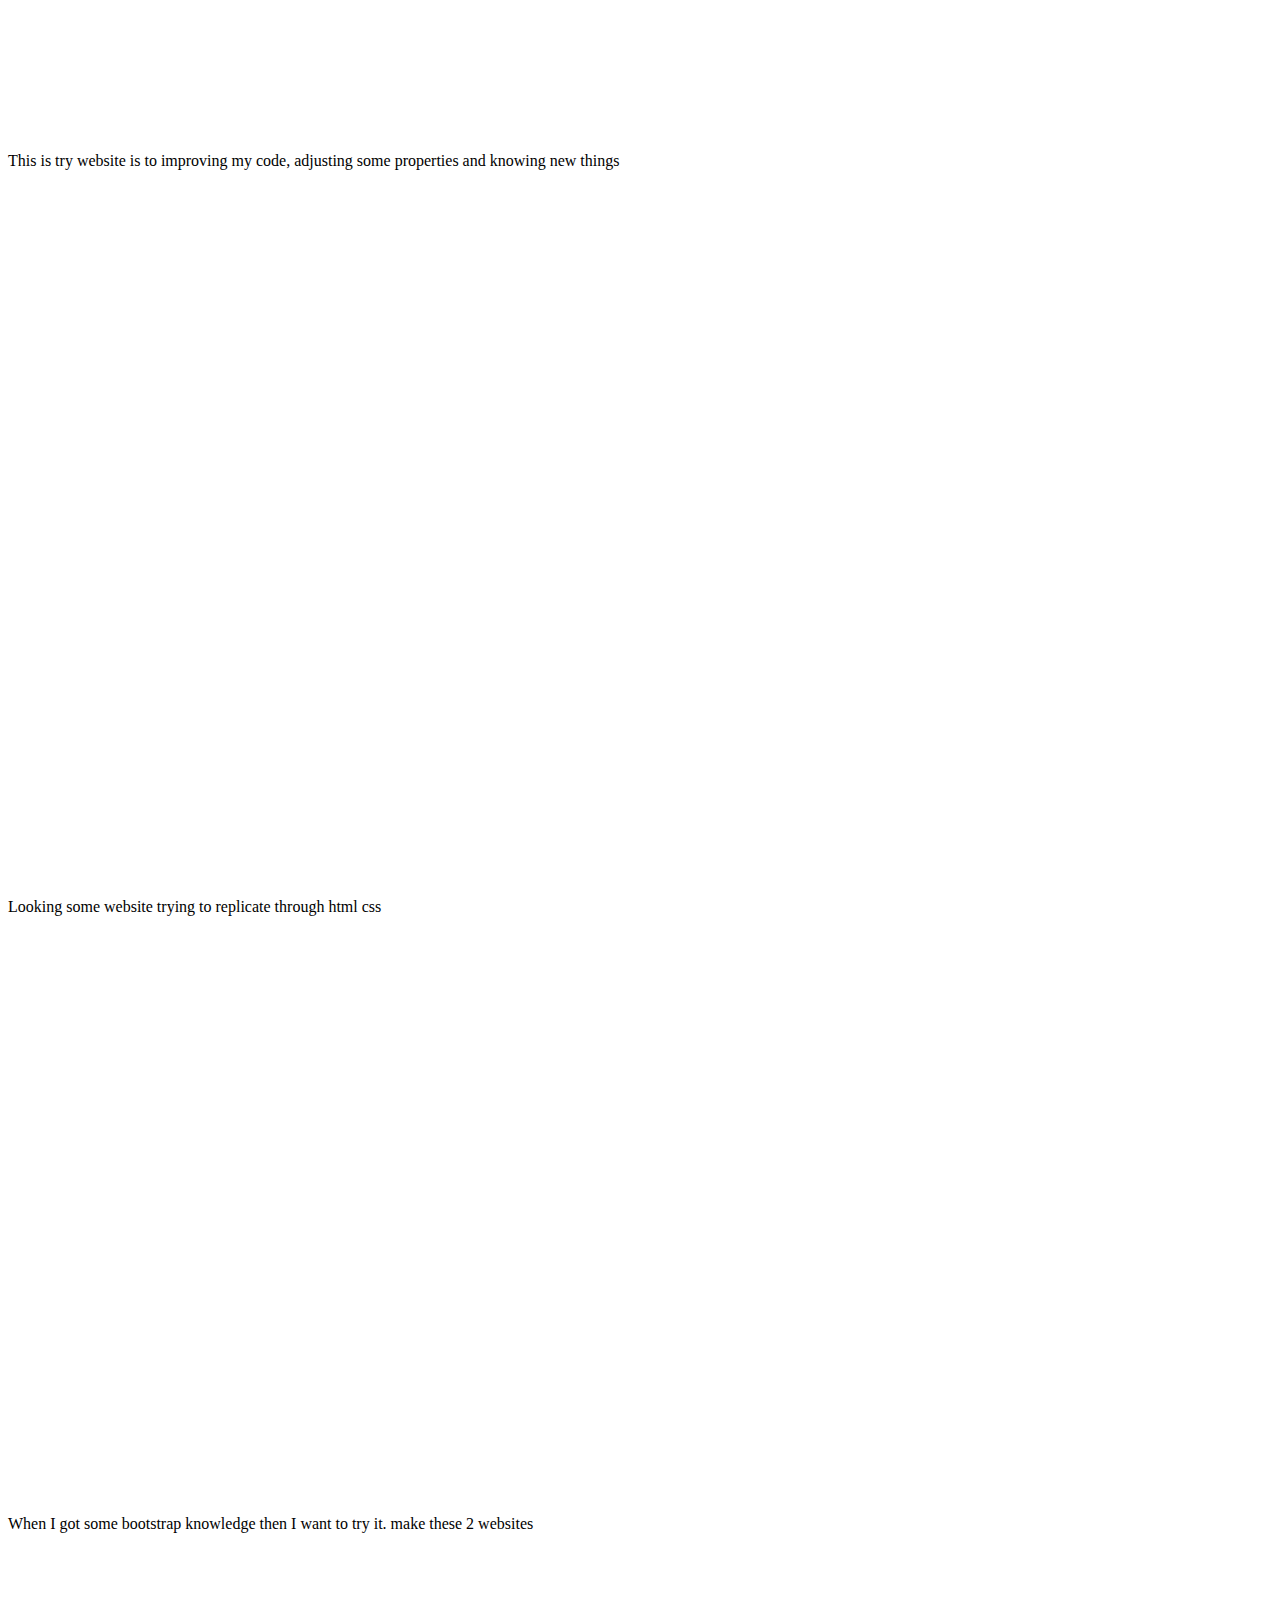
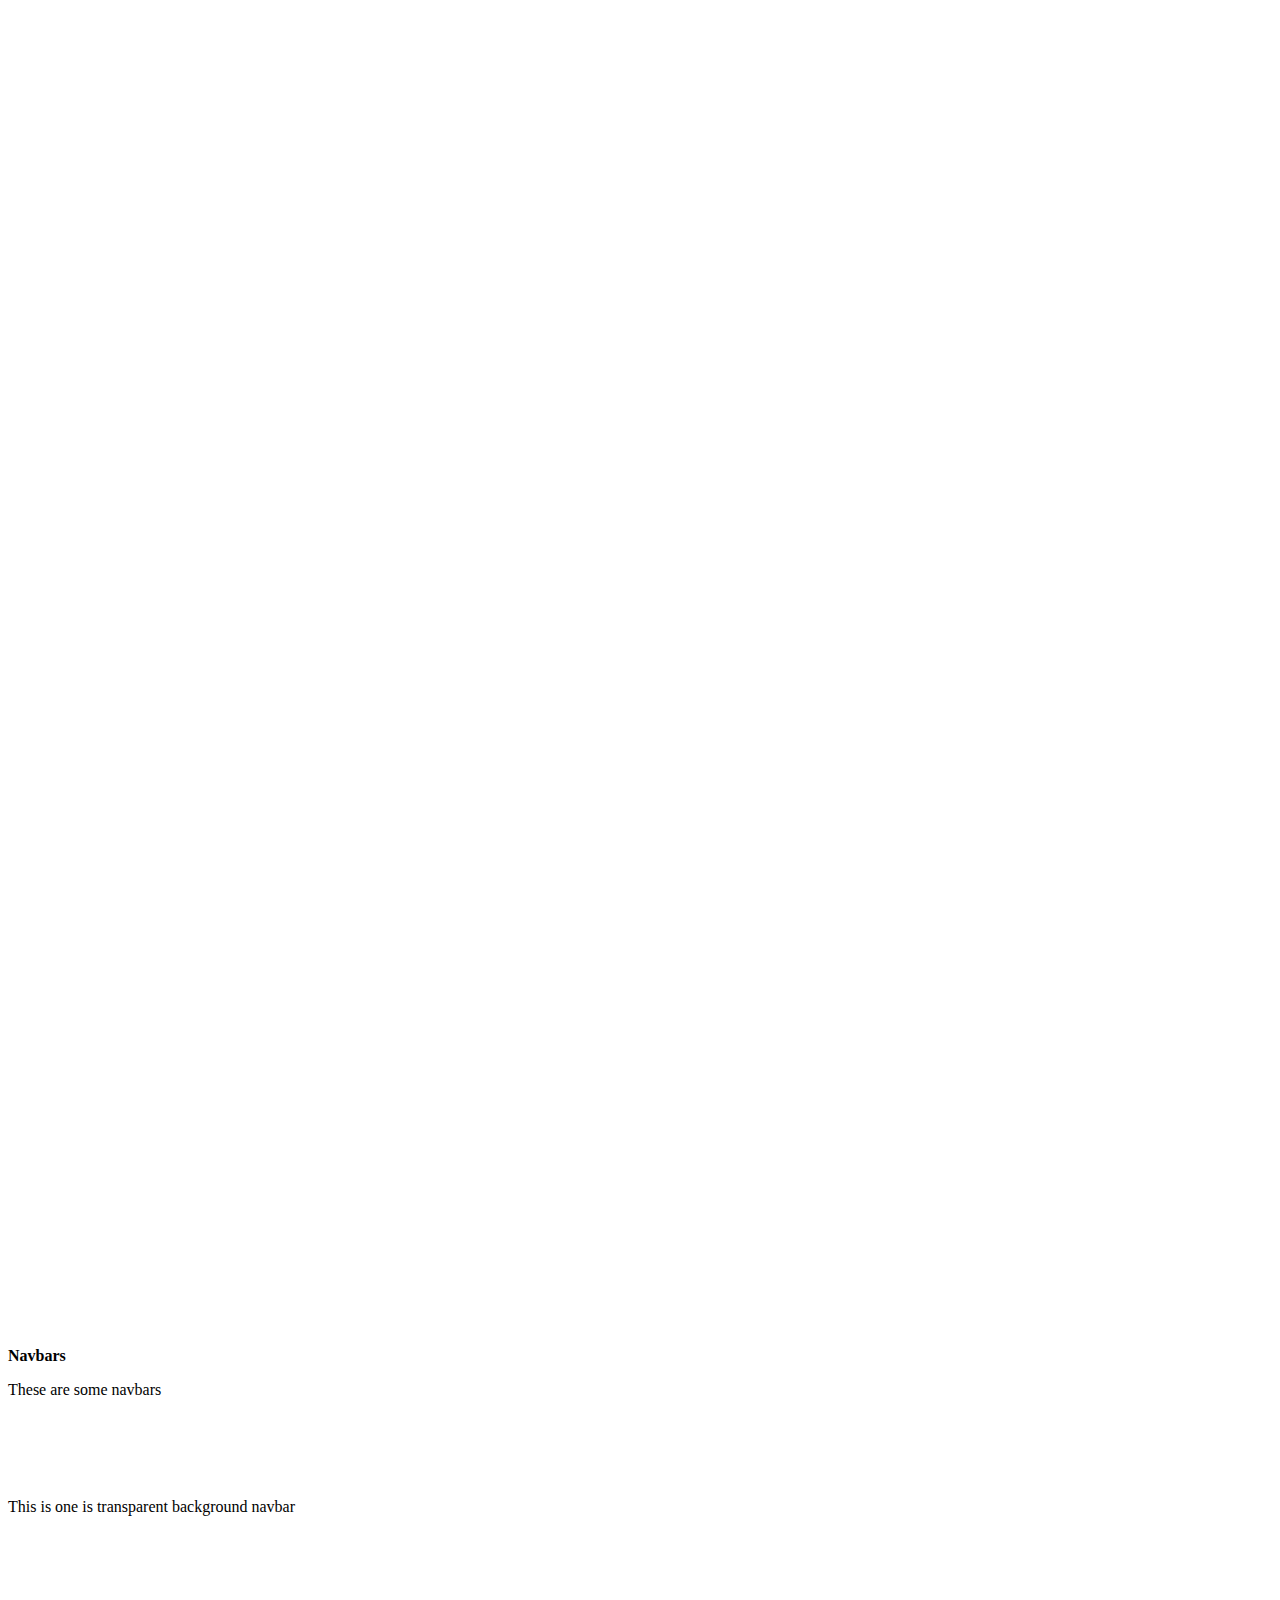
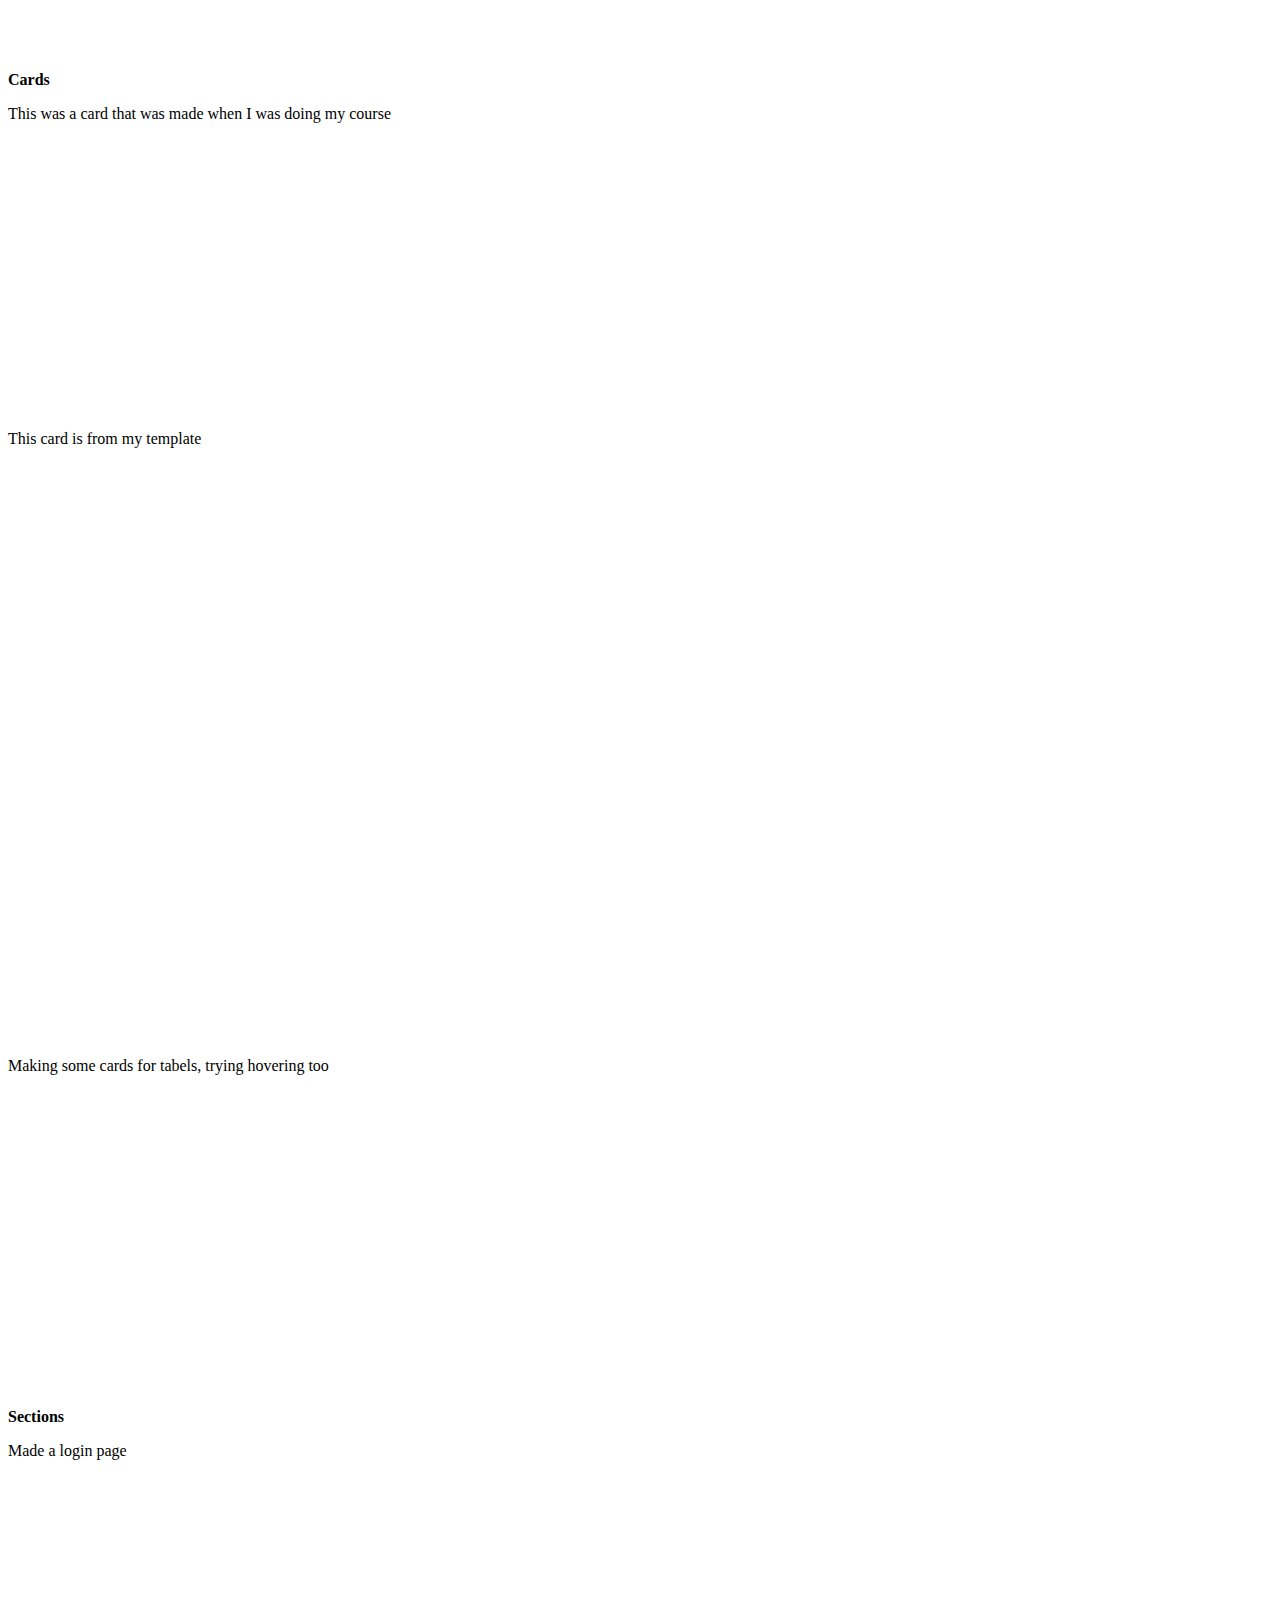
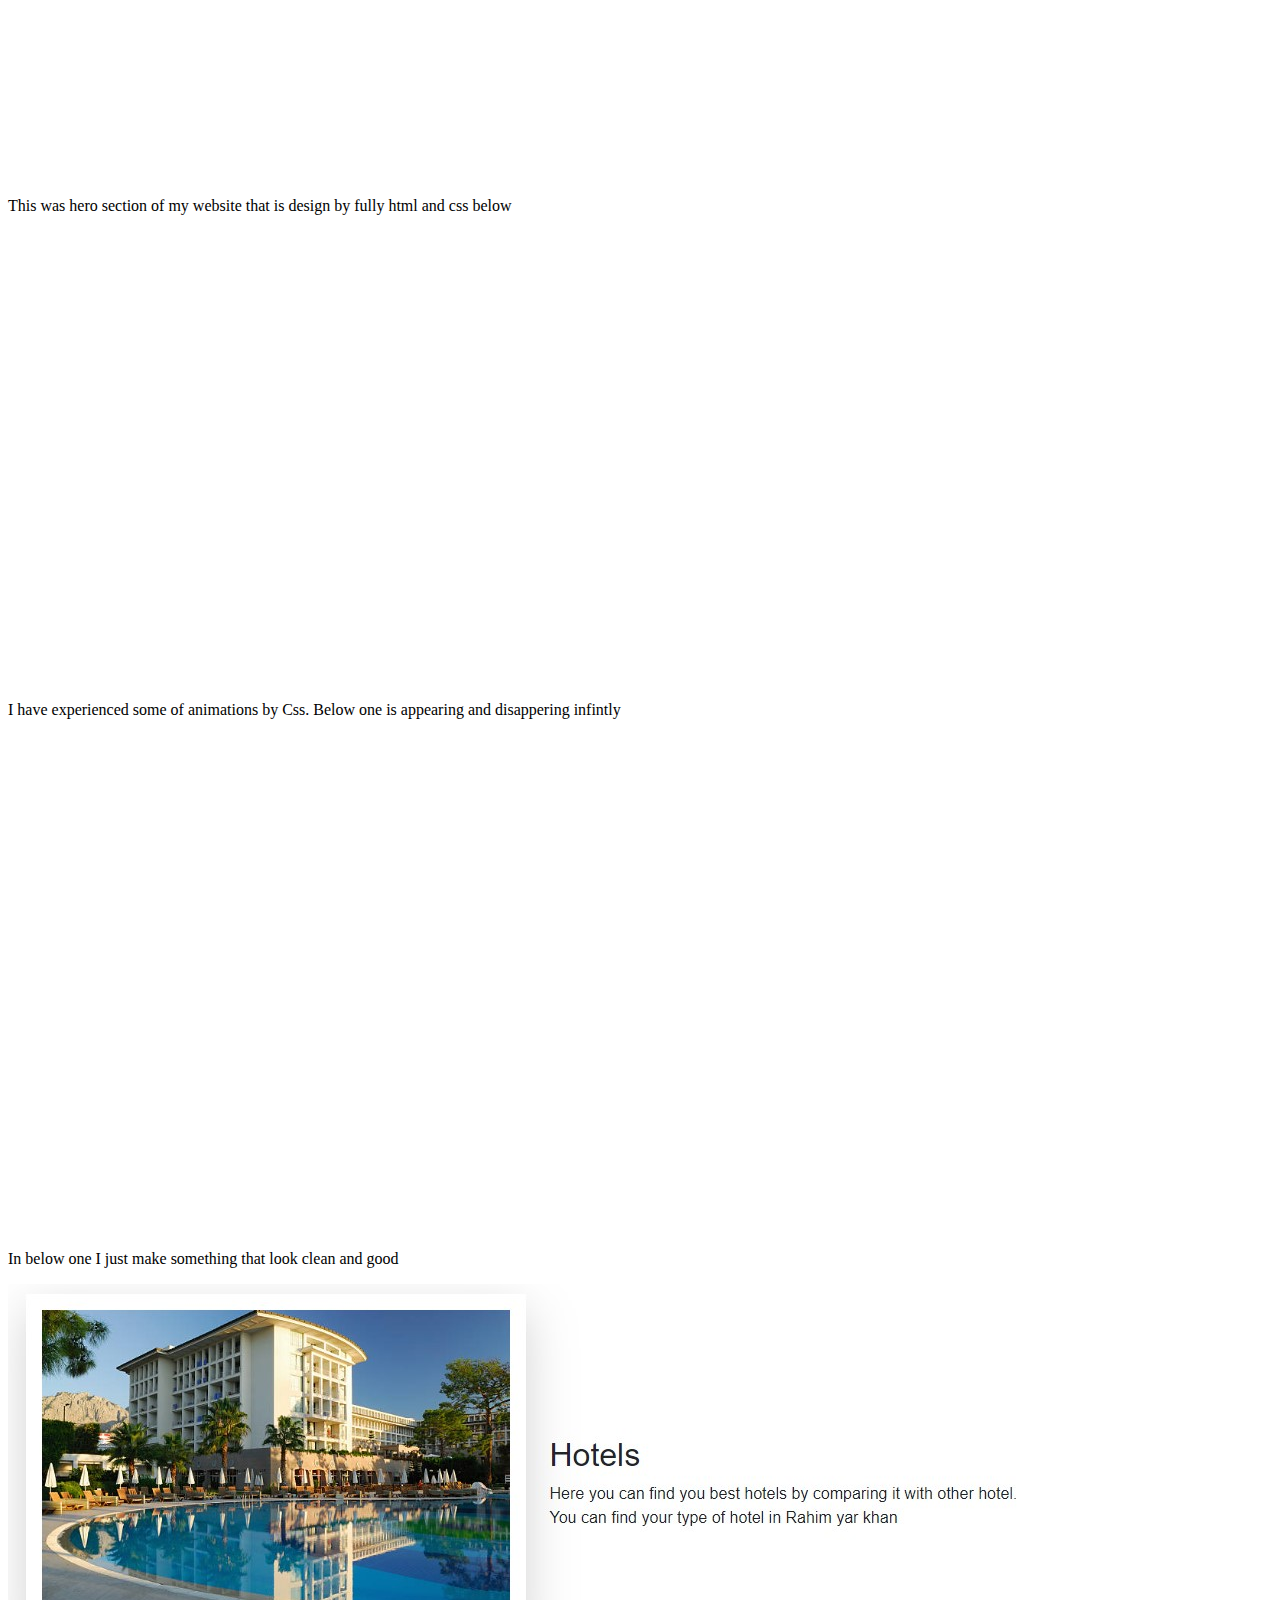
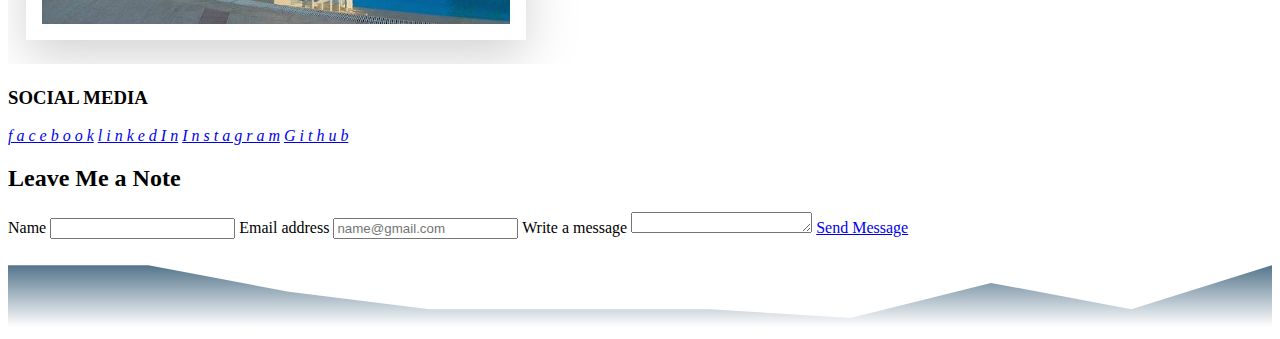
<file: html/portfolio.html>
<!DOCTYPE html>
<html lang="en">
  <head>
    <meta charset="UTF-8" />
    <meta name="viewport" content="width=device-width, initial-scale=1.0" />
    <title>Zfolio</title>
    <link
    rel="icon"
    href="../images/icons/icons8-favicon-16.png"
    type="image/x-icon"
  />
    <link
      href="https://cdn.jsdelivr.net/npm/bootstrap@5.0.2/dist/css/bootstrap.min.css"
      rel="stylesheet"
      integrity="sha384-EVSTQN3/azprG1Anm3QDgpJLIm9Nao0Yz1ztcQTwFspd3yD65VohhpuuCOmLASjC"
      crossorigin="anonymous"
    />
    <link
    rel="stylesheet"
    href="https://cdnjs.cloudflare.com/ajax/libs/font-awesome/6.4.2/css/all.min.css"
    integrity="sha512-z3gLpd7yknf1YoNbCzqRKc4qyor8gaKU1qmn+CShxbuBusANI9QpRohGBreCFkKxLhei6S9CQXFEbbKuqLg0DA=="
    crossorigin="anonymous"
    referrerpolicy="no-referrer"
  />
  <link rel="stylesheet" href="../css/index.css" />
    <link href="https://unpkg.com/aos@2.3.1/dist/aos.css" rel="stylesheet">

  </head>
  <body>

    <nav class="navbar navbar-expand-lg navbar-light bg-dark">
      <div class="container-fluid">
        <div class="container d-flex justify-content-between">
          <a class="navbar-brand fs-3 text-white" href="#">ZAIN</a>
          <button
            class="navbar-toggler"
            type="button"
            data-bs-toggle="collapse"
            data-bs-target="#navbarNav"
            aria-controls="navbarNav"
            aria-expanded="false"
            aria-label="Toggle navigation"
          >
            <span class="navbar-toggler-icon"></span>
          </button>
          <div class="collapse navbar-collapse" id="navbarNav">
            <ul class="navbar-nav">
              <li class="nav-item">
                <a class="nav-link text-white"  href="../html/index.html">Home</a>
              </li>
              <li class="nav-item">
                <a class="nav-link text-white" href="../html/skill.html">Skill</a>
              </li>
              <li class="nav-item">
                <a class="nav-link active text-white fw-bold" aria-current="page" href="../html/portfolio.html">Portfolio</a>
              </li>
              <li class="nav-item">
                <a class="nav-link text-white" href="../html/experience.html">Experience</a>
              </li>
              <li class="nav-item">
                <a class="nav-link text-white " href="../html/contact.html">Contact</a>
              </li>
            </ul>
          </div>
        </div>
      </div>
    </nav>

    <div class="container-fluid">
      <div class="container">
        <h2 class="text-center text-primary pt-4">PORTFOLIO</h2>
        <p class="text-center ">A portfolio is a curated collection of an individual's or entity's best work, showcasing their skills, achievements, and experiences. It serves as a visual representation of one's capabilities and can include a variety of materials such as art samples, writing samples, design projects, and more.</p>



        <div class="row ">
          <div class="col-sml-12 col-md-4 pt-3">
            <p><strong class="text-primary fs-5">Start of journey</strong></p>
            <p class="ps-1"><strong class="text-secondary fs-5">Websites</strong></p>
            <p>This is my firt template through self learning and submit as a final project
              <img src="../images/pictures/portfolio/project.jpg" data-aos="fade-up" class="img-fluid p-2 shadow" alt="">
              <p class="p-2">This was the second template that I made with only html and css</p>
              <img src="../images/pictures/portfolio/temp4.jpg" data-aos="fade-up" class="p-2 img-fluid shadow" alt="">
              <p class="p-2">This is try website is to improving my code, adjusting some properties and knowing new things</p> 
              <img src="../images/pictures/portfolio/temp-6.jpg" data-aos="fade-up" class="img-fluid p-2 shadow" alt="">
              <p class="p-2">Looking some website trying to replicate through html css</p> 
              <img src="../images/pictures/portfolio/temp 5.jpg" data-aos="fade-up" class="img-fluid p-2 shadow" alt="">
              <p class="p-2">When I got some bootstrap knowledge then I want to try it. make these 2 websites </p>
              <img src="../images/pictures/portfolio/TEMP2.jpg" data-aos="fade-up" class="img-fluid p-2 shadow" alt="">
              <img src="../images/pictures/portfolio/temp 3.jpg" data-aos="fade-up" class="img-fluid pt-1 shadow" alt="">



              
          </p>
          </div>
          <div class="col-sml-12 col-md-4 pt-5 ">
            <p>
              <p><strong class="text-secondary fs-5">Navbars</strong></p>
              <p >These are some navbars</p> 
              <img src="../images/pictures/portfolio/part of project 2.jpg" data-aos="fade-up" class="img-fluid" alt="">
              <p class="p-2">This is one is  transparent background navbar</p> <img src="../images/pictures/portfolio/projectpart1.jpg" data-aos="fade-up" class="img-fluid p-3 shadow">
              <img src="../images/pictures/portfolio/nav.jpg" data-aos="fade-up" alt="" class="img-fluid p-3 shadow">



              <p class=" pt-3"><strong class="text-secondary fs-5">Cards</strong></p> 
              <p class="p-2">This was a card that was made when I was doing my course</p>
              <img src="../images/pictures/portfolio/card.jpg" data-aos="fade-up" class="img-fluid p-1 shadow" alt="">
              <p class="p-2">This card is from my template</p> 
              <img src="../images/pictures/portfolio/card2.jpg" data-aos="fade-up" class="img-fluid shadow" alt="">

              <p class="p-2">Making some cards for tabels, trying hovering too</p> 
              <img src="../images/pictures/portfolio/part of project3.JPG" data-aos="fade-up" class="img-fluid shadow" alt="">
            </p>

          </div>
          <div class="col-sml-12 col-md-4 pt-5"> 
            <p class="fw-bold">
              <p><strong class="text-secondary fs-5">Sections</strong></p>
              <p >Made a login page</p> 
              <img src="../images/pictures/portfolio/projectpart2.jpg" data-aos="fade-up" class="img-fluid rounded p-2 shadow"  alt="">
              <p class="p-2">This was hero section of my website that is design by fully html and css below</p>
              <img src="../images/pictures/portfolio/hero section.jpg" data-aos="fade-up" alt="" class="img-fluid p-2 rounded shadow">
              <p class="p-2">I have experienced some of animations by Css. Below one is appearing and disappering infintly</p>
              <img src="../images/pictures/portfolio/projectpart3.jpg" data-aos="fade-up" alt="" class="img-fluid shadow">

              <p class="p-2">In below one I just make something that look clean and good </p>
              <img src="../images/pictures/portfolio/part of project.jpg" class="img-fluid shadow" alt="">

            </p>

          </div>
          
        </div>
      </div>
    </div>


    <button onclick="topFunction()" id="myBtn" title="Go to top">
      <i class="fa-solid fa-angle-up"></i>
    </button>

    <footer class="pt-5">
      <div class="conatiner-fluid bg-dark h-">
        <div class="container">
          <div class="row">
            <div
              class="col-sm-12 col-md-4 bg-transparent p-5 border-0"
              id="scrollspycontact"
            >
              <h3 class="text-white">SOCIAL MEDIA</h3>
              <a
                href="https://www.facebook.com/rajput.zainalikhan/"
                class="text-decoration-none p-1"
                ><i class="fa-brands fa-facebook text-decoration-none"> f a c e b o o k</i></a
              >
              <a
                href="https://www.linkedin.com/in/muhammad-zain-ali-91a287253/"
                class="text-decoration-none p-1"
                ><i class="fa-brands fa-linkedin text-decoration-none"> l i n k e d I n</i></a
              >
              <a
                href="https://www.instagram.com/rana_zayn_07/"
                class="text-decoration-none p-1"
                ><i class="fa-brands fa-instagram text-decoration-none"> I n s t a g r a m</i></a
              >
              <a
                href="https://github.com/zaini47"
                class="text-decoration-none p-1"
                ><i class="fa-brands fa-github text-decoration-none"> G i t h u b</i></a
              >
            </div>
            <div class="col-sm-12 col-md-6 p-3">
              <h2 class="text-white">Leave Me a Note</h2>
              <label
                for="exampleFormControlInput1"
                class="form-label text-white"
                >Name</label
              >
              <input
                type="name"
                class="form-control"
                id="exampleFormControlInput1"
              />

              <label
                for="exampleFormControlInput1"
                class="form-label text-white"
                >Email address</label
              >
              <input
                type="email"
                class="form-control"
                id="exampleFormControlInput1"
                placeholder="name@gmail.com"
              />

              <label
                for="exampleFormControlTextarea1"
                class="form-label text-white"
                >Write a message</label
              >
              <textarea
                class="form-control"
                id="exampleFormControlTextarea1"
                rows="1"
              ></textarea>
              <a class="btn btn-outline-primary mt-2 p-1" href="#" role="button">Send Message</a>
            </div>
          </div>
        </div>

        <svg
          id="wave"
          style="transform: rotate(0deg); transition: 0.3s"
          viewBox="0 0 1440 100"
          version="1.1"
          xmlns="http://www.w3.org/2000/svg"
        >
          <defs>
            <linearGradient id="sw-gradient-0" x1="0" x2="0" y1="1" y2="0">
              <stop stop-color="rgba(255, 255, 255, 1)" offset="0%"></stop>
              <stop
                stop-color="rgba(10.848, 57.3, 89.115, 1)"
                offset="100%"
              ></stop>
            </linearGradient>
          </defs>
          <path
            style="transform: translate(0, 0px); opacity: 1"
            fill="url(#sw-gradient-0)"
            d="M0,30L160,30L320,60L480,80L640,80L800,80L960,90L1120,50L1280,80L1440,30L1600,10L1760,0L1920,40L2080,20L2240,60L2400,20L2560,20L2720,0L2880,80L3040,30L3200,60L3360,30L3520,20L3680,30L3840,80L3840,100L3680,100L3520,100L3360,100L3200,100L3040,100L2880,100L2720,100L2560,100L2400,100L2240,100L2080,100L1920,100L1760,100L1600,100L1440,100L1280,100L1120,100L960,100L800,100L640,100L480,100L320,100L160,100L0,100Z"
          ></path>
        </svg>
      </div>
    </footer>






    <script>
      // Get the button
      let mybutton = document.getElementById("myBtn");

      // When the user scrolls down 20px from the top of the document, show the button
      window.onscroll = function () {
        scrollFunction();
      };

      function scrollFunction() {
        if (
          document.body.scrollTop > 20 ||
          document.documentElement.scrollTop > 20
        ) {
          mybutton.style.display = "block";
        } else {
          mybutton.style.display = "none";
        }
      }

      // When the user clicks on the button, scroll to the top of the document
      function topFunction() {
        document.body.scrollTop = 0;
        document.documentElement.scrollTop = 0;
      }
    </script>

    <script src="https://unpkg.com/aos@2.3.1/dist/aos.js"></script>
    <script>
      AOS.init();
    </script>
    <script
      src="https://cdn.jsdelivr.net/npm/bootstrap@5.0.2/dist/js/bootstrap.bundle.min.js"
      integrity="sha384-MrcW6ZMFYlzcLA8Nl+NtUVF0sA7MsXsP1UyJoMp4YLEuNSfAP+JcXn/tWtIaxVXM"
      crossorigin="anonymous"
    ></script>
  </body>
</html>
</file>
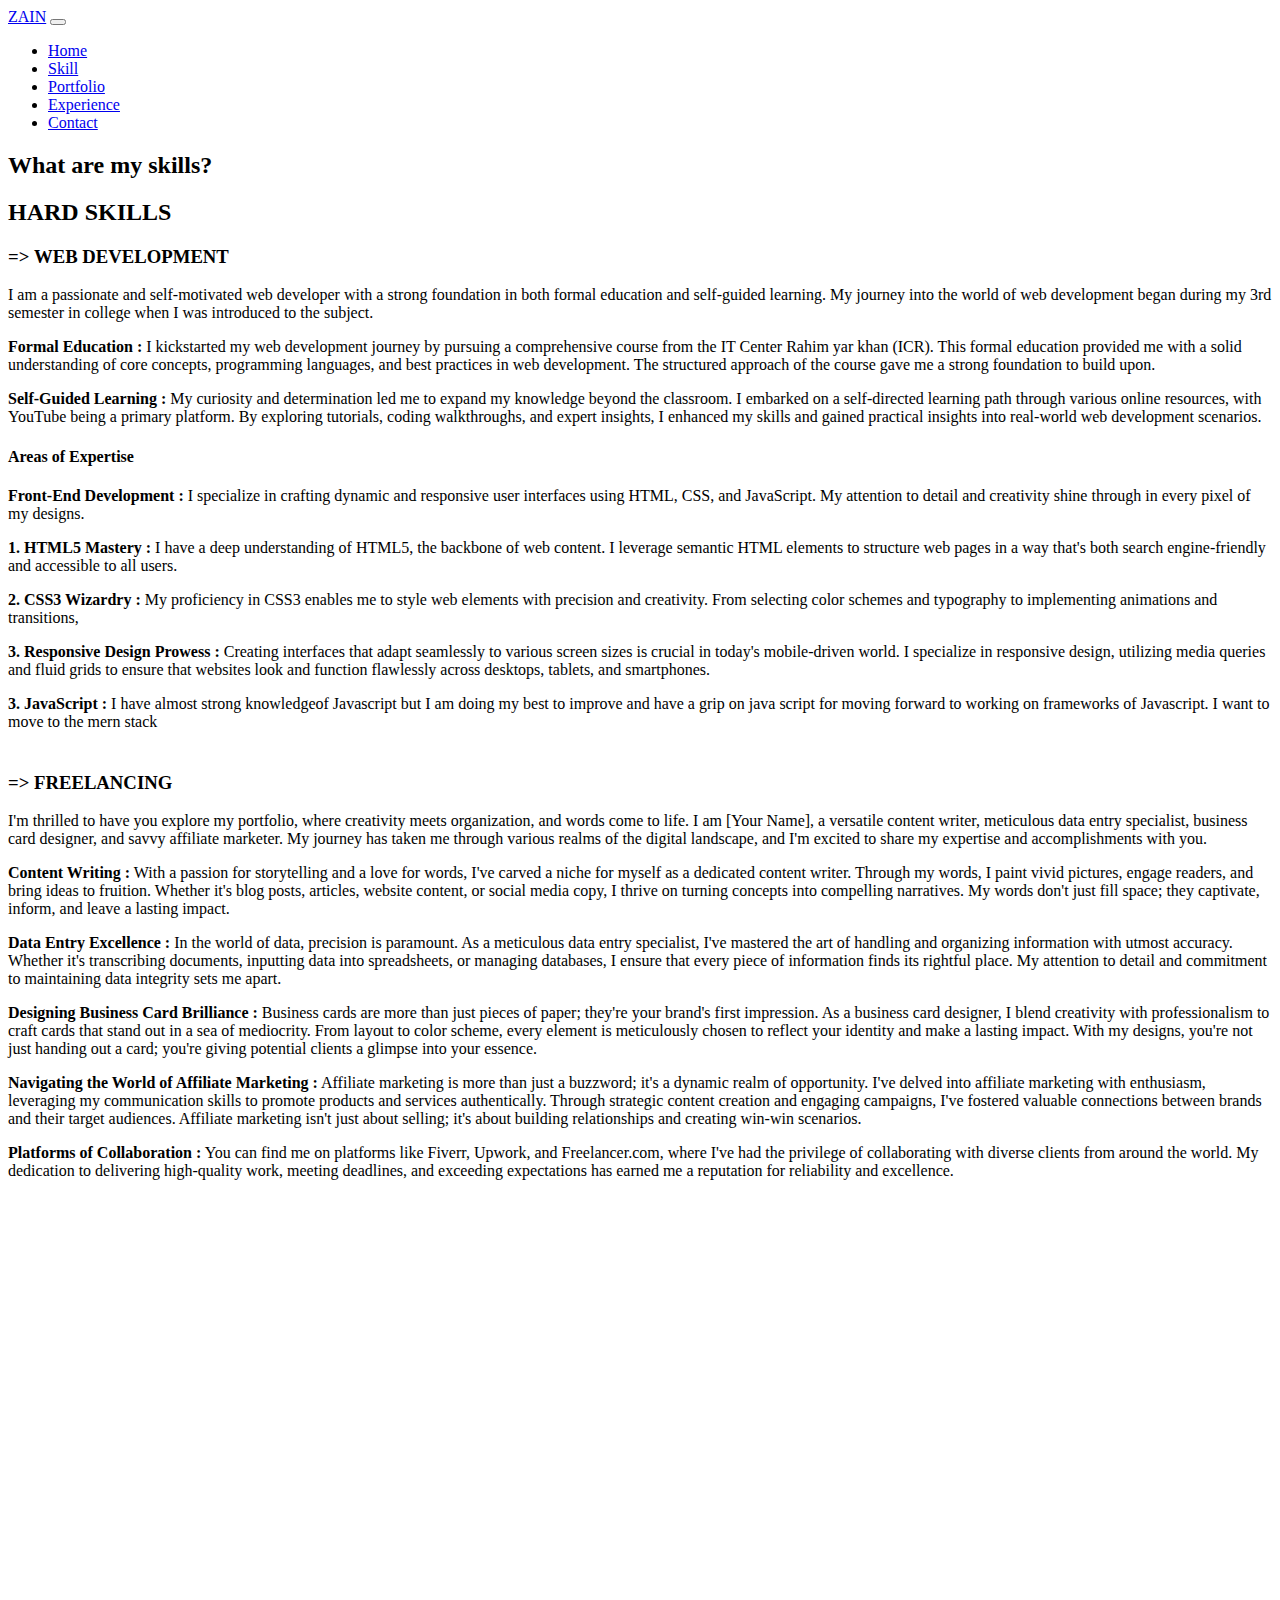
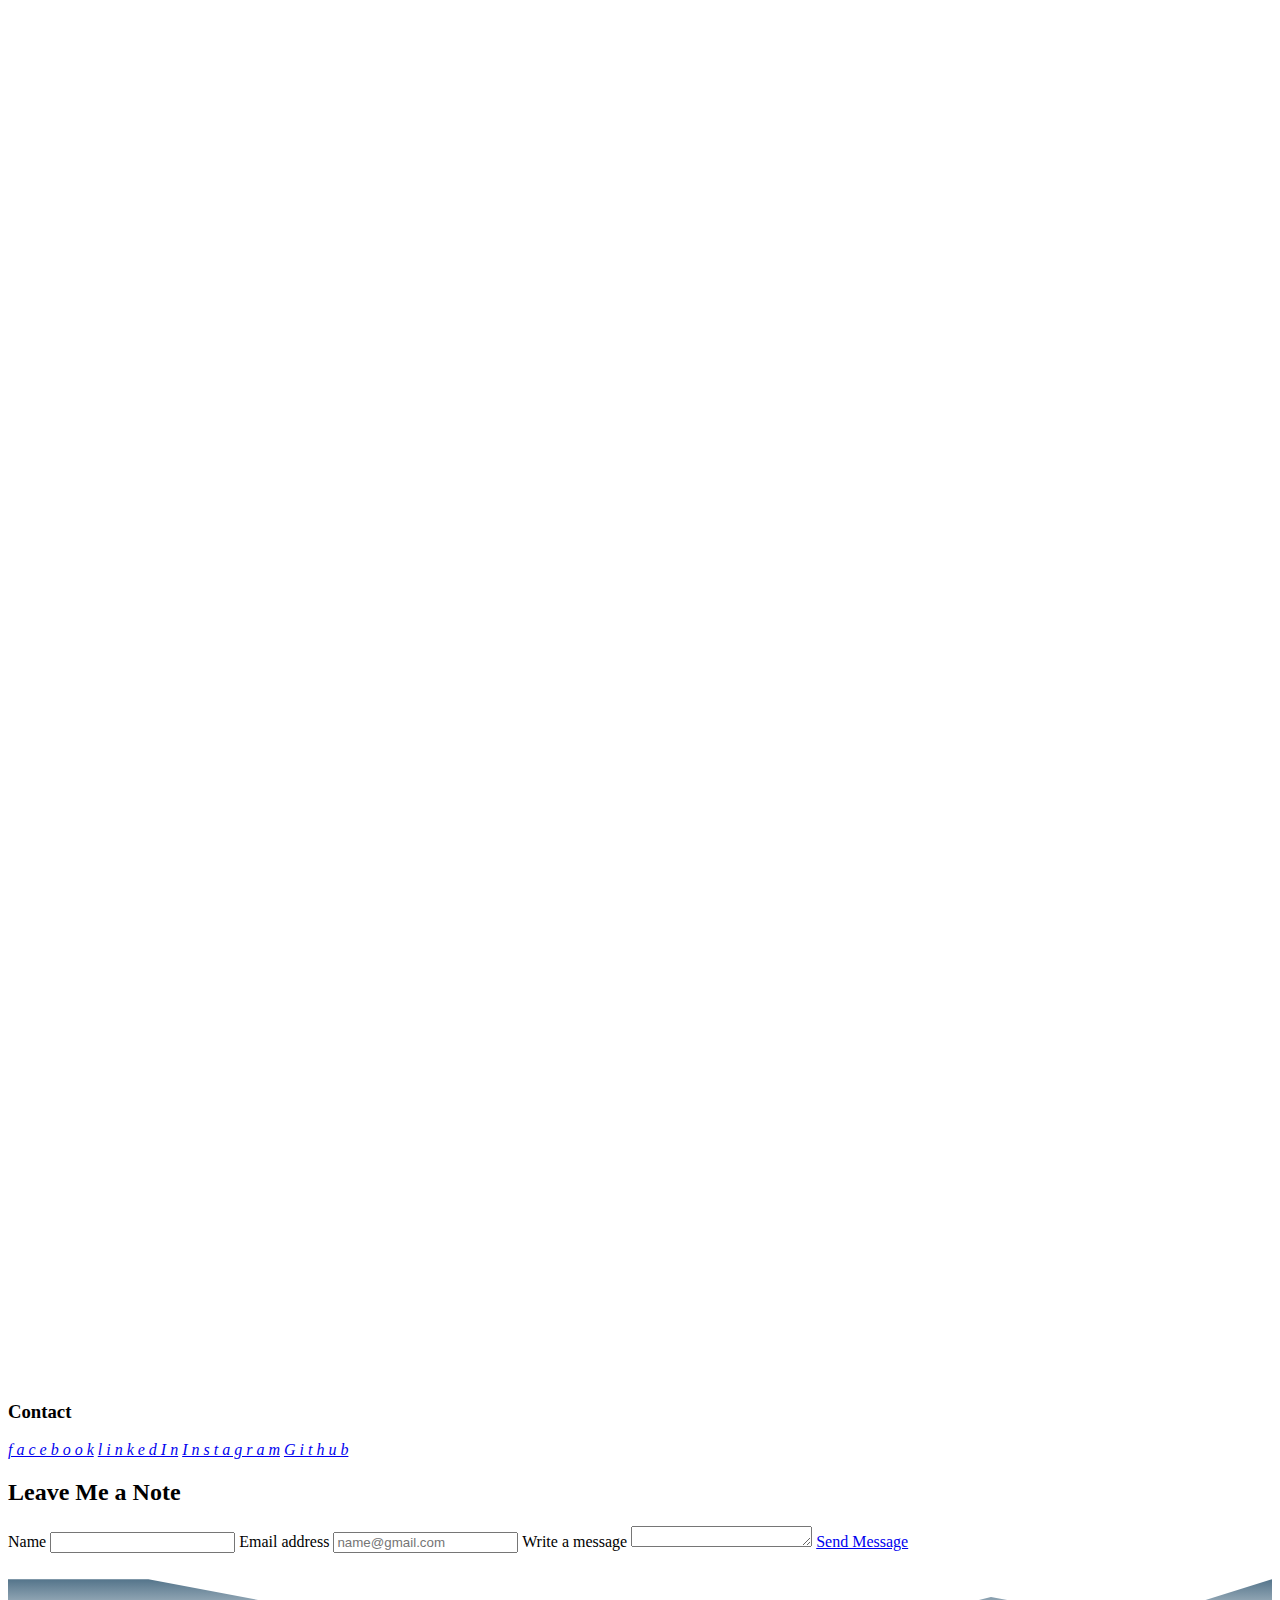
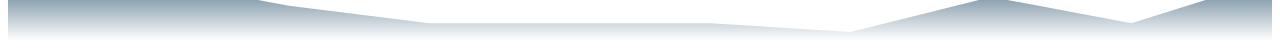
<file: html/skill.html>
<!DOCTYPE html>
<html lang="en">
  <head>
    <meta charset="UTF-8" />
    <meta name="viewport" content="width=device-width, initial-scale=1.0" />
    <title>Zfolio</title>
    <link
      rel="icon"
      href="../images/icons/icons8-favicon-16.png"
      type="image/x-icon"
    />
    <link rel="stylesheet" href="../css/skill.css">
    <link
      href="https://cdn.jsdelivr.net/npm/bootstrap@5.0.2/dist/css/bootstrap.min.css"
      rel="stylesheet"
      integrity="sha384-EVSTQN3/azprG1Anm3QDgpJLIm9Nao0Yz1ztcQTwFspd3yD65VohhpuuCOmLASjC"
      crossorigin="anonymous"
    />

    <link href="https://cdn.jsdelivr.net/npm/bootstrap-icons@1.10.2/font/bootstrap-icons.css" rel="stylesheet">
    <link href="https://unpkg.com/aos@2.3.1/dist/aos.css" rel="stylesheet">

    <link
    rel="stylesheet"
    href="https://cdnjs.cloudflare.com/ajax/libs/animate.css/4.1.1/animate.min.css"
  />
  <link rel="stylesheet" href="../css/index.css" />
  <link
      rel="stylesheet"
      href="https://cdnjs.cloudflare.com/ajax/libs/font-awesome/6.4.2/css/all.min.css"
      integrity="sha512-z3gLpd7yknf1YoNbCzqRKc4qyor8gaKU1qmn+CShxbuBusANI9QpRohGBreCFkKxLhei6S9CQXFEbbKuqLg0DA=="
      crossorigin="anonymous"
      referrerpolicy="no-referrer"
    />
  </head>
  <body>
    <nav class="navbar navbar-expand-lg navbar-light bg-dark">
      <div class="container-fluid">
        <div class="container d-flex justify-content-between">
          <a class="navbar-brand fs-3 text-white" href="#">ZAIN</a>
          <button
            class="navbar-toggler"
            type="button"
            data-bs-toggle="collapse"
            data-bs-target="#navbarNav"
            aria-controls="navbarNav"
            aria-expanded="false"
            aria-label="Toggle navigation"
          >
            <span class="navbar-toggler-icon"></span>
          </button>
          <div class="collapse navbar-collapse" id="navbarNav">
            <ul class="navbar-nav">
              <li class="nav-item">
                <a class="nav-link text-white" href="../html/index.html"
                  >Home</a
                >
              </li>
              <li class="nav-item">
                <a
                  class="nav-link active text-white fw-bold"
                  aria-current="page"
                  href="../html/skill.html"
                  >Skill</a
                >
              </li>
              <li class="nav-item">
                <a class="nav-link text-white" href="../html/portfolio.html"
                  >Portfolio</a
                >
              </li>
              <li class="nav-item">
                <a class="nav-link text-white" href="../html/experience.html"
                  >Experience</a
                >
              </li>
              <li class="nav-item">
                <a class="nav-link  text-white" href="../html/contact.html"
                  >Contact</a
                >
              </li>
            </ul>
          </div>
        </div>
      </div>
    </nav>

    <div class="container-fluid">
      <div class="container p-4">
   <div class="row shadow-lg  bg-transparent">
          <h2 class="p-2 animate__animated animate__backInLeft ">What are my skills?</h2>
          <div class="col-sm-12 col-md-6 bg-light ">

            <h2 class="p-2 text-primary animate__animated  animate__backInLeft">HARD SKILLS</h2>
            <h3 class="ps-3 p-2 animate__animated animate__backInLeft"> 
              <strong class="text-primary ">=> </strong>WEB DEVELOPMENT <i class="fa-solid fa-globe"></i></h3>
            <p class="ps-4 animate__animated animate__fadeInUp" >I am a passionate and self-motivated web developer with a strong foundation in both formal education and self-guided learning. My journey into the world of web development began during my 3rd semester in college when I was introduced to the subject. 

              <p class="ps-4 animate__animated animate__fadeInUp"><strong>Formal Education <i class="fa-solid fa-school"></i>:</strong>
                 I kickstarted my web development journey by pursuing a comprehensive course from the IT Center Rahim yar khan (ICR). This formal education provided me with a solid understanding of core concepts, programming languages, and best practices in web development. The structured approach of the course gave me a strong foundation to build upon.</p>

              <p class="ps-4 animate__animated animate__fadeInUp">
                <strong>Self-Guided Learning <i class="fa-solid fa-chalkboard"></i>:</strong>
                 My curiosity and determination led me to expand my knowledge beyond the classroom. I embarked on a self-directed learning path through various online resources, with YouTube being a primary platform. By exploring tutorials, coding walkthroughs, and expert insights, I enhanced my skills and gained practical insights into real-world web development scenarios.</p>

              <h4 class="ps-3 animate__animated animate__fadeInUp">Areas of Expertise <i class="fa-solid fa-thumbs-up"></i></h4>


              <p class="ps-4 animate__animated animate__fadeInUp"><strong>Front-End Development <i class="fa-solid fa-terminal"></i>:</strong> I specialize in crafting dynamic and responsive user interfaces using HTML, CSS, and JavaScript. My attention to detail and creativity shine through in every pixel of my designs.</p>

              <p class="ps-4 animate__animated animate__fadeInUp"><strong>1. HTML5 Mastery <i class="fa-brands fa-html5"></i>:</strong>
                I have a deep understanding of HTML5, the backbone of web content. I leverage semantic HTML elements to structure web pages in a way that's both search engine-friendly and accessible to all users.</p>


                <p class="ps-4 animate__animated animate__fadeInUp">
                  <strong>2. CSS3 Wizardry <i class="fa-brands fa-css3-alt"></i>:</strong>
                  My proficiency in CSS3 enables me to style web elements with precision and creativity. From selecting color schemes and typography to implementing animations and transitions, </p>


                  <p class="ps-4 animate__animated animate__fadeInUp">
                    <strong>3. Responsive Design Prowess <i class="fa-solid fa-mobile"></i>:</strong>
                    Creating interfaces that adapt seamlessly to various screen sizes is crucial in today's mobile-driven world. I specialize in responsive design, utilizing media queries and fluid grids to ensure that websites look and function flawlessly across desktops, tablets, and smartphones.</p>

                    <p class="ps-4 animate__animated animate__fadeInUp">
                      <strong>3. JavaScript <i class="fa-brands fa-js"></i>:</strong>
                      I have almost strong knowledgeof Javascript but I am doing my best to improve and have a grip on java script for moving forward to working on frameworks of Javascript. I want to move to the mern stack 
                    </p>
            
            </p>
          </div>

          <div class="col-sm-12 col-md-6 bg-light">
            <h3 class="pt-5 p-1 animate__animated animate__backInLeft"><br> <strong class="text-primary">=> </strong>FREELANCING <i class="fa-solid fa-briefcase"></i></h4>
              <p class="ps-4 animate__animated animate__fadeInUp" >I'm thrilled to have you explore my portfolio, where creativity meets organization, and words come to life. I am [Your Name], a versatile content writer, meticulous data entry specialist, business card designer, and savvy affiliate marketer. My journey has taken me through various realms of the digital landscape, and I'm excited to share my expertise and accomplishments with you.
                <p class="ps-4 animate__animated animate__fadeInUp" >
                  <strong>Content Writing <i class="fa-regular fa-pen-to-square"></i>:</strong>
                
                With a passion for storytelling and a love for words, I've carved a niche for myself as a dedicated content writer. Through my words, I paint vivid pictures, engage readers, and bring ideas to fruition. Whether it's blog posts, articles, website content, or social media copy, I thrive on turning concepts into compelling narratives. My words don't just fill space; they captivate, inform, and leave a lasting impact.</p>
                <p class="ps-4 animate__animated animate__fadeInUp">
                  <strong>Data Entry Excellence <i class="fa-solid fa-table"></i>:</strong>
                
                In the world of data, precision is paramount. As a meticulous data entry specialist, I've mastered the art of handling and organizing information with utmost accuracy. Whether it's transcribing documents, inputting data into spreadsheets, or managing databases, I ensure that every piece of information finds its rightful place. My attention to detail and commitment to maintaining data integrity sets me apart.</p>
                <p class="ps-4 animate__animated animate__fadeInUp">
                <strong>Designing Business Card Brilliance <i class="fa-solid fa-address-card"></i>:</strong>
                
                Business cards are more than just pieces of paper; they're your brand's first impression. As a business card designer, I blend creativity with professionalism to craft cards that stand out in a sea of mediocrity. From layout to color scheme, every element is meticulously chosen to reflect your identity and make a lasting impact. With my designs, you're not just handing out a card; you're giving potential clients a glimpse into your essence.</p>
                <p class="ps-4 animate__animated animate__fadeInUp">
                  <strong>Navigating the World of Affiliate Marketing <i class="fa-solid fa-network-wired"></i>:</strong>
                
                Affiliate marketing is more than just a buzzword; it's a dynamic realm of opportunity. I've delved into affiliate marketing with enthusiasm, leveraging my communication skills to promote products and services authentically. Through strategic content creation and engaging campaigns, I've fostered valuable connections between brands and their target audiences. Affiliate marketing isn't just about selling; it's about building relationships and creating win-win scenarios.</p>
                
               <p class="ps-4 animate__animated animate__fadeInUp">
                <strong> Platforms of Collaboration <i class="fa-regular fa-handshake"></i>:</strong>
                
                You can find me on platforms like Fiverr, Upwork, and Freelancer.com, where I've had the privilege of collaborating with diverse clients from around the world. My dedication to delivering high-quality work, meeting deadlines, and exceeding expectations has earned me a reputation for reliability and excellence.</p>
              </p>
          </div>
        </div>
        <div class="row" data-aos="fade-up-right" >
          <h2 class="title-a pt-5 text-primary text-center">
            Services
          </h2>
          <div class="col-md-4 ">
            <div class="service-box">
              <div class="service-ico">
                <span class="ico-circle"><i class="bi bi-briefcase"></i></span>
              </div>
              <div class="service-content">
                <h2 class="s-title">Web Design</h2>
                <p class="s-description text-center">
                  I have done my Front-end developement course from ICR in Rahim yar Khan. Where I learned about Html, Css, Javascript, JQuery and bootstrap5
                </p>
              </div>
            </div>
          </div>
          <div class="col-md-4 ">
            <div class="service-box">
              <div class="service-ico">
                <span class="ico-circle"><i class="bi bi-card-checklist"></i></span>
              </div>
              <div class="service-content">
                <h2 class="s-title">PSD to HTML 5</h2>
                <p class="s-description text-center">
                  I have experience in changing images into webpages. I can make clients desired design into website .I have change Figma designs into HTML document file .
                </p>
              </div>
            </div>
          </div>
          <div class="col-md-4 ">
            <div class="service-box">
              <div class="service-ico">
                <span class="ico-circle"><i class="bi bi-bar-chart"></i></span>
              </div>
              <div class="service-content">
                <h2 class="s-title">Photography</h2>
                <p class="s-description text-center">
                  I have experienced in making beautifully captured picture of locations and make theme photoshoots of differnt drama and reality based characters
                </p>
              </div>
            </div>
          </div>



          <div class="col-md-4 ">
            <div class="service-box">
              <div class="service-ico">
                <span class="ico-circle"><i class="bi bi-binoculars"></i></span>
              </div>
              <div class="service-content">
                <h2 class="s-title">Responsive Design</h2>
                <p class="s-description text-center">
                  I have make many responsive designed website with fully professionaly designed. I adjust with grids in bootstrap and through media querries in Css
                </p>
              </div>
            </div>
          </div>
          <div class="col-md-4 ">
            <div class="service-box">
              <div class="service-ico">
                <span class="ico-circle"><i class="bi bi-brightness-high"></i></span>
              </div>
              <div class="service-content">
                <h2 class="s-title">Freelancer</h2>
                <p class="s-description text-center">
                I provide 1 year of my freelancing services through different platforms like fiverr, freelancer, Upwork and Linkedin I get less costumers through these platforms but all customers are satisfied by the job
                </p>
              </div>
            </div>
          </div>
          <div class="col-md-4 ">
            <div class="service-box">
              <div class="service-ico">
                <span class="ico-circle"><i class="bi bi-calendar4-week"></i></span>
              </div>
              <div class="service-content">
                <h2 class="s-title">Affliate Marketing Services</h2>
                <p class="s-description text-center"> 
                  I provide 2 months of Affliate Marketing Services with my small team of 5 persons with 10 providers of things that we required.
                </p>
              </div>
            </div>
          </div>
        </div>
      </div>
    </div>




    <button onclick="topFunction()" id="myBtn" title="Go to top">
      <i class="fa-solid fa-angle-up"></i>
    </button>


    <footer class="pt-5">
      <div class="conatiner-fluid bg-dark h-">
        <div class="container">
          <div class="row">
            <div
              class="col-sm-12 col-md-4 bg-transparent p-5 border-0"
              id="scrollspycontact"
            >
              <h3 class="text-white">Contact</h3>
              <a
                href="https://www.facebook.com/rajput.zainalikhan/"
                class="text-decoration-none p-3"
                ><i class="fa-brands fa-facebook text-decoration-none"> f a c e b o o k</i></a
              >
              <a
                href="https://www.linkedin.com/in/muhammad-zain-ali-91a287253/"
                class="text-decoration-none p-3"
                ><i class="fa-brands fa-linkedin text-decoration-none"> l i n k e d I n</i></a
              >
              <a
                href="https://www.instagram.com/rana_zayn_07/"
                class="text-decoration-none p-3"
                ><i class="fa-brands fa-instagram text-decoration-none"> I n s t a g r a m</i></a
              >
              <a
                href="https://github.com/zaini47"
                class="text-decoration-none p-3"
                ><i class="fa-brands fa-github text-decoration-none"> G i t h u b</i></a
              >
            </div>
            <div class="col-sm-12 col-md-6 p-3">
              <h2 class="text-white">Leave Me a Note</h2>
              <label
                for="exampleFormControlInput1"
                class="form-label text-white"
                >Name</label
              >
              <input
                type="name"
                class="form-control"
                id="exampleFormControlInput1"
              />

              <label
                for="exampleFormControlInput1"
                class="form-label text-white"
                >Email address</label
              >
              <input
                type="email"
                class="form-control"
                id="exampleFormControlInput1"
                placeholder="name@gmail.com"
              />

              <label
                for="exampleFormControlTextarea1"
                class="form-label text-white"
                >Write a message</label
              >
              <textarea
                class="form-control"
                id="exampleFormControlTextarea1"
                rows="1"
              ></textarea>
              <a class="btn btn-outline-primary mt-2 p-1" href="#" role="button">Send Message</a>
            </div>
          </div>
        </div>

        <svg
          id="wave"
          style="transform: rotate(0deg); transition: 0.3s"
          viewBox="0 0 1440 100"
          version="1.1"
          xmlns="http://www.w3.org/2000/svg"
        >
          <defs>
            <linearGradient id="sw-gradient-0" x1="0" x2="0" y1="1" y2="0">
              <stop stop-color="rgba(255, 255, 255, 1)" offset="0%"></stop>
              <stop
                stop-color="rgba(10.848, 57.3, 89.115, 1)"
                offset="100%"
              ></stop>
            </linearGradient>
          </defs>
          <path
            style="transform: translate(0, 0px); opacity: 1"
            fill="url(#sw-gradient-0)"
            d="M0,30L160,30L320,60L480,80L640,80L800,80L960,90L1120,50L1280,80L1440,30L1600,10L1760,0L1920,40L2080,20L2240,60L2400,20L2560,20L2720,0L2880,80L3040,30L3200,60L3360,30L3520,20L3680,30L3840,80L3840,100L3680,100L3520,100L3360,100L3200,100L3040,100L2880,100L2720,100L2560,100L2400,100L2240,100L2080,100L1920,100L1760,100L1600,100L1440,100L1280,100L1120,100L960,100L800,100L640,100L480,100L320,100L160,100L0,100Z"
          ></path>
        </svg>
      </div>
    </footer>


    <script>
      // Get the button
      let mybutton = document.getElementById("myBtn");

      // When the user scrolls down 20px from the top of the document, show the button
      window.onscroll = function () {
        scrollFunction();
      };

      function scrollFunction() {
        if (
          document.body.scrollTop > 20 ||
          document.documentElement.scrollTop > 20
        ) {
          mybutton.style.display = "block";
        } else {
          mybutton.style.display = "none";
        }
      }

      // When the user clicks on the button, scroll to the top of the document
      function topFunction() {
        document.body.scrollTop = 0;
        document.documentElement.scrollTop = 0;
      }
    </script>

    <script src="https://unpkg.com/aos@2.3.1/dist/aos.js"></script>
    <script>
      AOS.init();
    </script>

    <script
      src="https://cdn.jsdelivr.net/npm/bootstrap@5.0.2/dist/js/bootstrap.bundle.min.js"
      integrity="sha384-MrcW6ZMFYlzcLA8Nl+NtUVF0sA7MsXsP1UyJoMp4YLEuNSfAP+JcXn/tWtIaxVXM"
      crossorigin="anonymous"
    ></script>
  </body>
</html>
</file>
<file: css/index.css>
#myBtn {
    display: none;
    position: fixed;
    bottom: 25px;
    right: 20px;
    z-index: 99;
    border: none;
    outline: none;
    background-color: #0D6EFD;
    color: #FFFFFF;
    cursor: pointer;
    padding: 10px;
    border-radius: 40px;
  }
  
  #myBtn:hover {
    background-color: #FFFFFF;
    color: #0D6EFD;
    border: #0D6EFD solid 1px;
  }
</file>
<file: css/skill.css>
.vertical-partition-line {
    
    display: flex;
    width: 2px;
    height: 1300px; /* Adjust height as needed */
    background-color: #333; /* You can choose the color you prefer */
    margin: 0 5px; /* Adjust margin as needed */
  }

  .service-box {
    background-color: #fff;
    padding: 2.5rem 1.3rem;
    border-radius: 1rem;
    margin-bottom: 3rem;
    text-align: center;
  }
  
  .service-box:hover .ico-circle {
    transition: all 500ms ease;
    color: #fff;
    background-color: #0078ff;
    box-shadow: 0 0 0 10px #cde1f8;
    border-radius: 50px;
  }
  
  .service-box .service-ico {
    margin-bottom: 1rem;
    color: #1e1e1e;
  }
  
  .service-box .ico-circle {
    transition: all 500ms ease;
    display: inline-flex;
    align-items: center;
    justify-content: center;
  }
  
  .service-box .ico-circle i {
    line-height: 0;
    font-size: 40px;
  }
  
  .service-box .s-title {
    font-size: 1.4rem;
    text-transform: uppercase;
    text-align: center;
    padding: 0.4rem 0;
  }
  
  .service-box .s-description {
    color: #4e4e4e;
  }


  .title-a {
    text-decoration: none;
    font-size: 3rem;
    font-weight: bold;
    text-transform: uppercase;
  }
</file>
